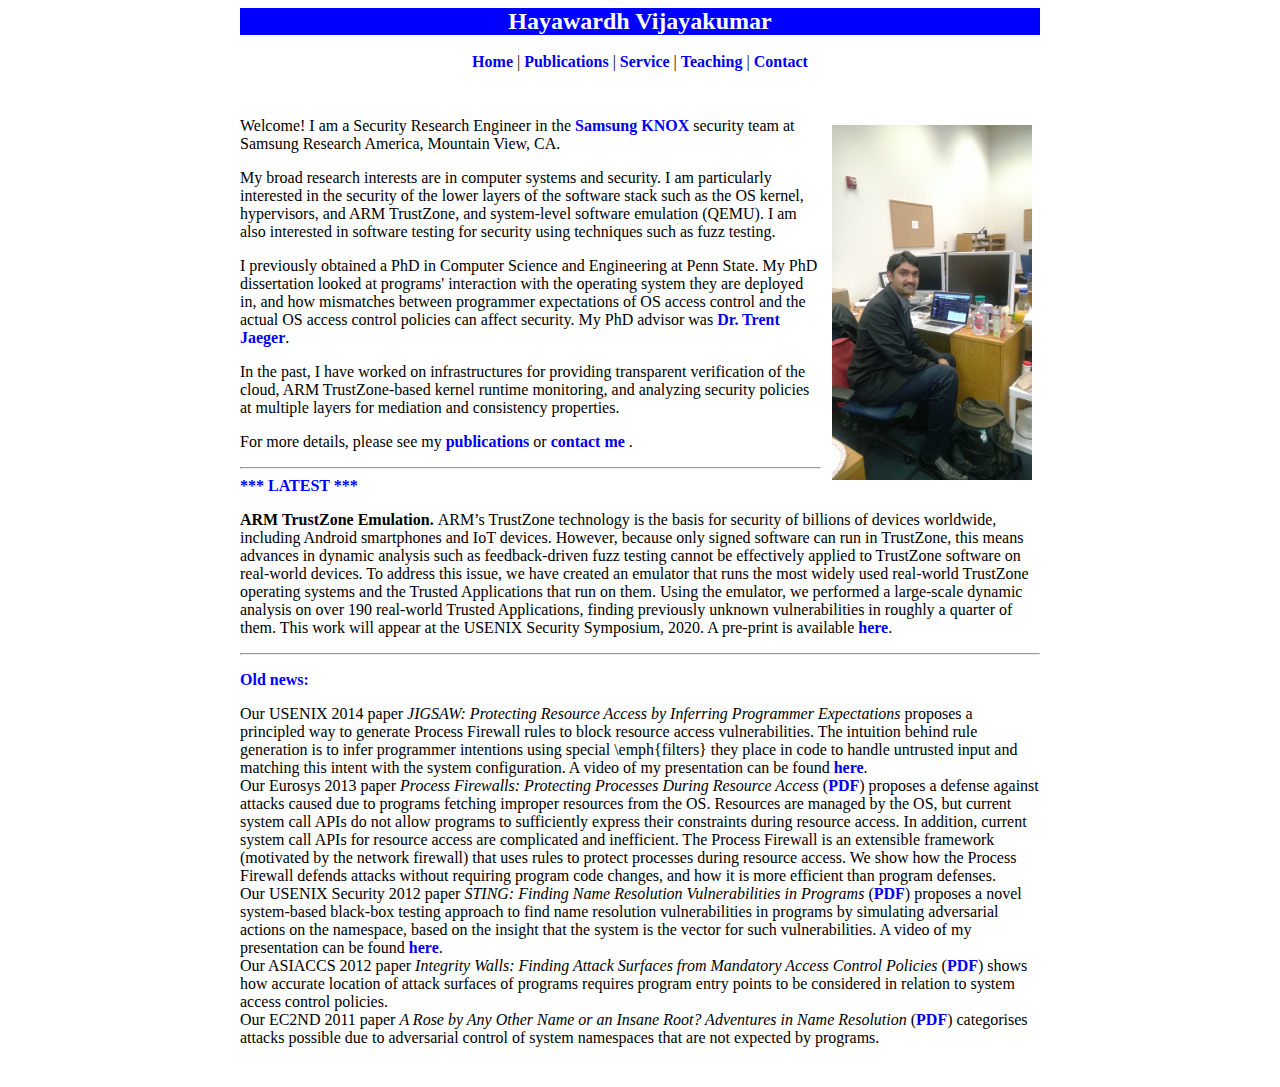
<file: index.html>
<html>
<head>
<link rel="stylesheet" type="text/css" href="style.css" /> 
<script type="text/javascript">

  var _gaq = _gaq || [];
  _gaq.push(['_setAccount', 'UA-30482746-1']);
  _gaq.push(['_trackPageview']);

  (function() {
    var ga = document.createElement('script'); ga.type = 'text/javascript'; ga.async = true;
    ga.src = ('https:' == document.location.protocol ? 'https://ssl' : 'http://www') + '.google-analytics.com/ga.js';
    var s = document.getElementsByTagName('script')[0]; s.parentNode.insertBefore(ga, s);
  })();

</script>
<title>
	Hayawardh Vijayakumar
</title>
</head>

<body>
<div id = "full">
<div class = "header">
<div class = "name"> Hayawardh Vijayakumar </div>
<br />
<div class = "links">
	<a href="index.html"> Home </a> | 
	<a href="publications.html"> Publications </a> |
	<a href="service.html"> Service </a> |
	<a href="teaching.html"> Teaching </a> |
	<!-- <a href="vitae.html"> Vitae </a> | -->
	<a href="contact.html"> Contact </a>
</div>
</div>
<div class = "main">
<!--
<hr class="flare" />

<p><b> NOTE: </b> I have defended my PhD dissertation in Computer Science and Engineering at Penn State. I am on the lookout for jobs in both industry and academia. I have a strong inclination towards building real-world systems with visible utility. <br>
<br>
Here are my application materials: <br>

<ul>
<li> <a href="files/research.pdf"> Research Statement </a> </li>
<li> <a href="files/teaching.pdf"> Teaching Statement </a> </li>
<li> <a href="files/hayawardh-vijayakumar-vita.pdf"> CV </a> </li>
</ul>
<br>
</p>

<hr class="flare" />
-->

<img src="files/picture.jpg" width="200" align="right" style="padding:  .5em;">  
<p>
Welcome! I am a Security Research Engineer in the <a
href="https://www.samsungknox.com/en">Samsung KNOX</a> security team at
Samsung Research America, Mountain View, CA.
</p>

<p>
My broad research interests are in computer systems and security. I am
particularly interested in the security of the lower layers of the software
stack such as the OS kernel, hypervisors, and ARM TrustZone, and system-level
software emulation (QEMU). I am also interested in software testing for
security using techniques such as fuzz testing. 
</p>

<p>
I previously obtained a PhD in Computer Science and Engineering at Penn
State. My PhD dissertation looked at programs' interaction with the operating
system they are deployed in, and how mismatches between programmer expectations
of OS access control and the actual OS access control policies can 
affect security.  My PhD advisor was <a href =
"http://www.cse.psu.edu/~tjaeger"> Dr. Trent Jaeger</a>.  
</p>

<p>
In the past, I have worked on infrastructures for providing transparent
verification of the cloud, ARM TrustZone-based kernel runtime monitoring, and
analyzing security policies at multiple layers for mediation and consistency
properties. 
</p>

<p>
For more details, please see my <a href="publications.html"> publications </a> or <a href="contact.html"> contact me </a>. 
</p>

<hr />
<span class="highlight"> *** LATEST *** </span>
<ul>
<li> 
<p>
<b>ARM TrustZone Emulation. </b> ARM’s TrustZone technology is the basis for
security of billions of devices worldwide, including Android smartphones and
IoT devices. However, because only signed software can run in TrustZone, this
means advances in dynamic analysis such as feedback-driven fuzz testing cannot
be effectively applied to TrustZone software on real-world devices. To address
this issue, we have created an emulator that runs the most widely used
real-world TrustZone operating systems and the Trusted Applications that run on
them.  Using the emulator, we performed a large-scale dynamic analysis on over
190 real-world Trusted Applications, finding previously unknown vulnerabilities
in roughly a quarter of them. This work will appear at the USENIX Security
Symposium, 2020. A pre-print is available <a
href="http://hvijay.github.io/files/papers/hvp_2020_usenixsec.pdf">here</a>.
</ul>
</p>

<hr />

<p>
<!--
I completed my undergraduate studies in Computer Science and Engineering at <a href = "http://svce.ac.in"> Sri Venkateswara College of Engineering, </a> Chennai, India. <br>
-->
</p>
<!-- Our paper <i>STING: Finding Name Resolution Vulnerabilities in Programs</i> (PDF forthcoming) has been accepted in USENIX Security 2012. <br> -->
<p> 

<span class="highlight"> Old news: </span>
<ul>
<li>
Our USENIX 2014 paper <i>JIGSAW: Protecting Resource Access by Inferring
Programmer Expectations</i> proposes a principled way to generate Process
Firewall rules to block resource access vulnerabilities. The intuition behind
rule generation is to infer programmer intentions using special \emph{filters}
they place in code to handle untrusted input and matching this intent with the
system configuration. A video of my presentation can be found <a
href=https://www.usenix.org/conference/usenixsecurity14/technical-sessions/presentation/vijaykumar>
here</a>.  <br>

<li> 
Our Eurosys 2013 paper <i> Process Firewalls: Protecting Processes During
Resource Access </i> (<a href="files/papers/vsj_2013_eurosys.pdf">PDF</a>) proposes a
defense against attacks caused due to programs fetching improper resources from
the OS.  Resources are managed by the OS, but current system call APIs do not
allow programs to sufficiently express their constraints during resource
access.  In addition, current system call APIs for resource access are
complicated and inefficient. The Process Firewall is an extensible framework
(motivated by the network firewall) that uses rules to protect processes during
resource access. We show how the Process Firewall defends attacks without
requiring program code changes, and how it is more efficient than program
defenses. <br>

<li>
Our USENIX Security 2012 paper <i>STING: Finding Name Resolution
Vulnerabilities in Programs</i> (<a
href="files/papers/vsj_2012_usenixsec.pdf">PDF</a>) proposes a novel
system-based black-box testing approach to find name resolution
vulnerabilities in programs by simulating adversarial actions on the
namespace, based on the insight that the system is the vector for such
vulnerabilities.  A video of my presentation can be found <a
href=https://www.usenix.org/conference/usenixsecurity12/sting-finding-name-resolution-vulnerabilities-programs>
here</a>. <br> 

<li>
Our  ASIACCS 2012 paper <i>Integrity Walls: Finding Attack Surfaces from
Mandatory Access Control Policies</i> (<a
href="files/papers/vjr_2012_asiaccs.pdf">PDF</a>) shows how accurate location
of attack surfaces of programs requires program entry points to be considered
in relation to system access control policies. <br>

<li>
Our EC2ND 2011 paper <i>A Rose by Any Other Name or an Insane Root? Adventures
in Name Resolution</i> (<a href="files/papers/vsj_2011_ec2nd.pdf">PDF</a>)
categorises attacks possible due to adversarial control of system namespaces
that are not expected by programs. 
</ul>

</div>
</div>
</body>
</html>
</file>
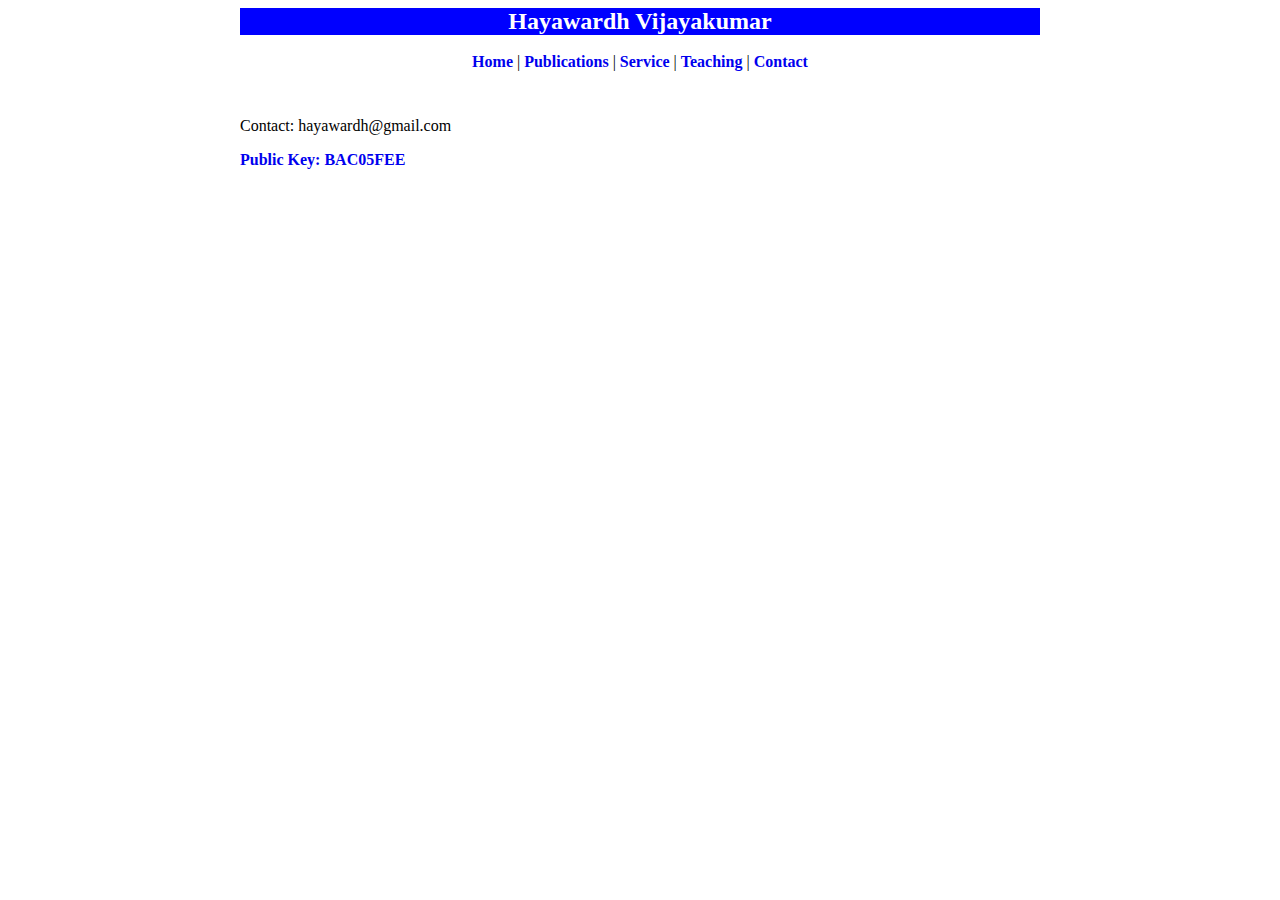
<file: contact.html>
<html>
<head>
<link rel="stylesheet" type="text/css" href="style.css" /> 
<script type="text/javascript">

  var _gaq = _gaq || [];
  _gaq.push(['_setAccount', 'UA-30482746-1']);
  _gaq.push(['_trackPageview']);

  (function() {
    var ga = document.createElement('script'); ga.type = 'text/javascript'; ga.async = true;
    ga.src = ('https:' == document.location.protocol ? 'https://ssl' : 'http://www') + '.google-analytics.com/ga.js';
    var s = document.getElementsByTagName('script')[0]; s.parentNode.insertBefore(ga, s);
  })();

</script>
<title>
	Hayawardh Vijayakumar
</title>
</head>

<body>
<div id = "full">
<div class = "header">
<div class = "name"> Hayawardh Vijayakumar </div>
<br />
<div class = "links">
	<a href="index.html"> Home </a> | 
	<a href="publications.html"> Publications </a> |
	<a href="service.html"> Service </a> |
	<a href="teaching.html"> Teaching </a> |
	<!-- <a href="vitae.html"> Vitae </a> | -->
	<a href="contact.html"> Contact </a>
</div>
</div>
<div class = "main">
<p> 
Contact: hayawardh@<spam>gmail.com 
</p>

<p>
<a href=files/hv_key.asc> Public Key: BAC05FEE </a>
</p>
</div>
</div>
</body>
</html>
</file>
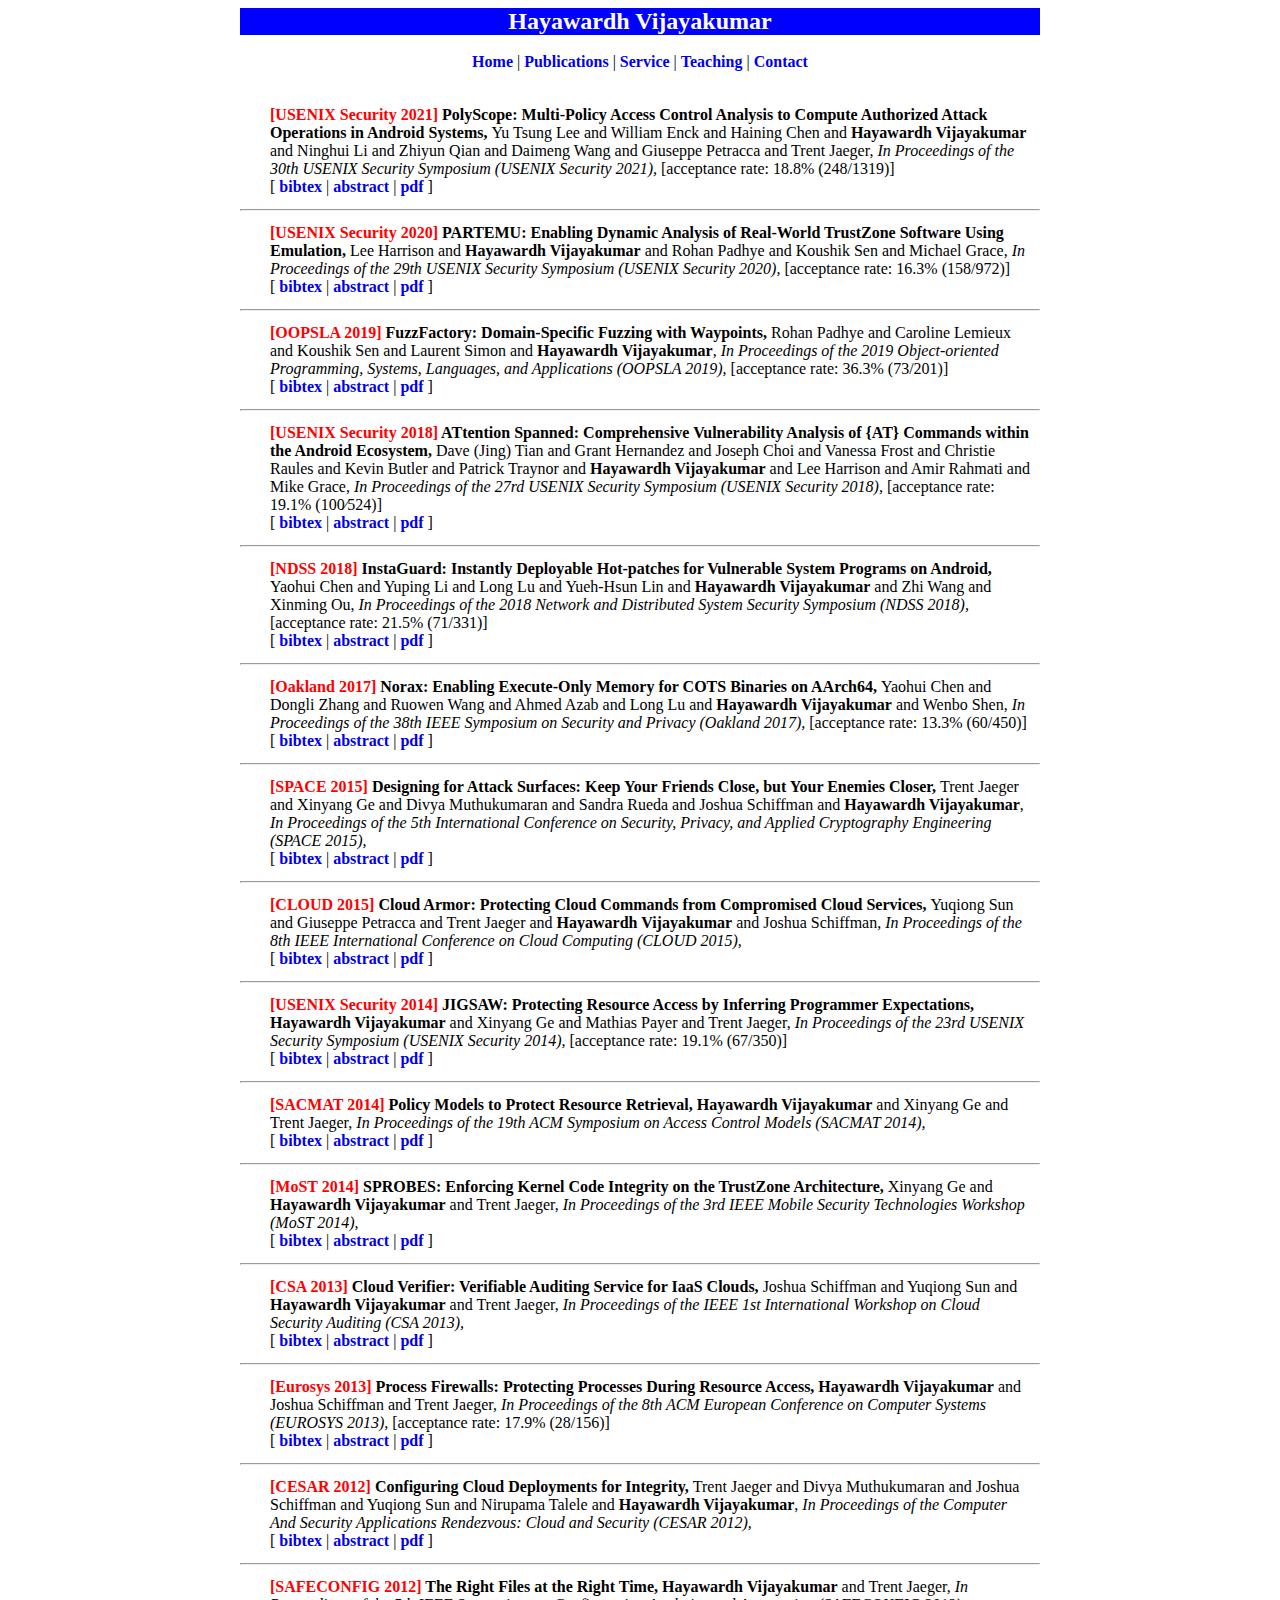
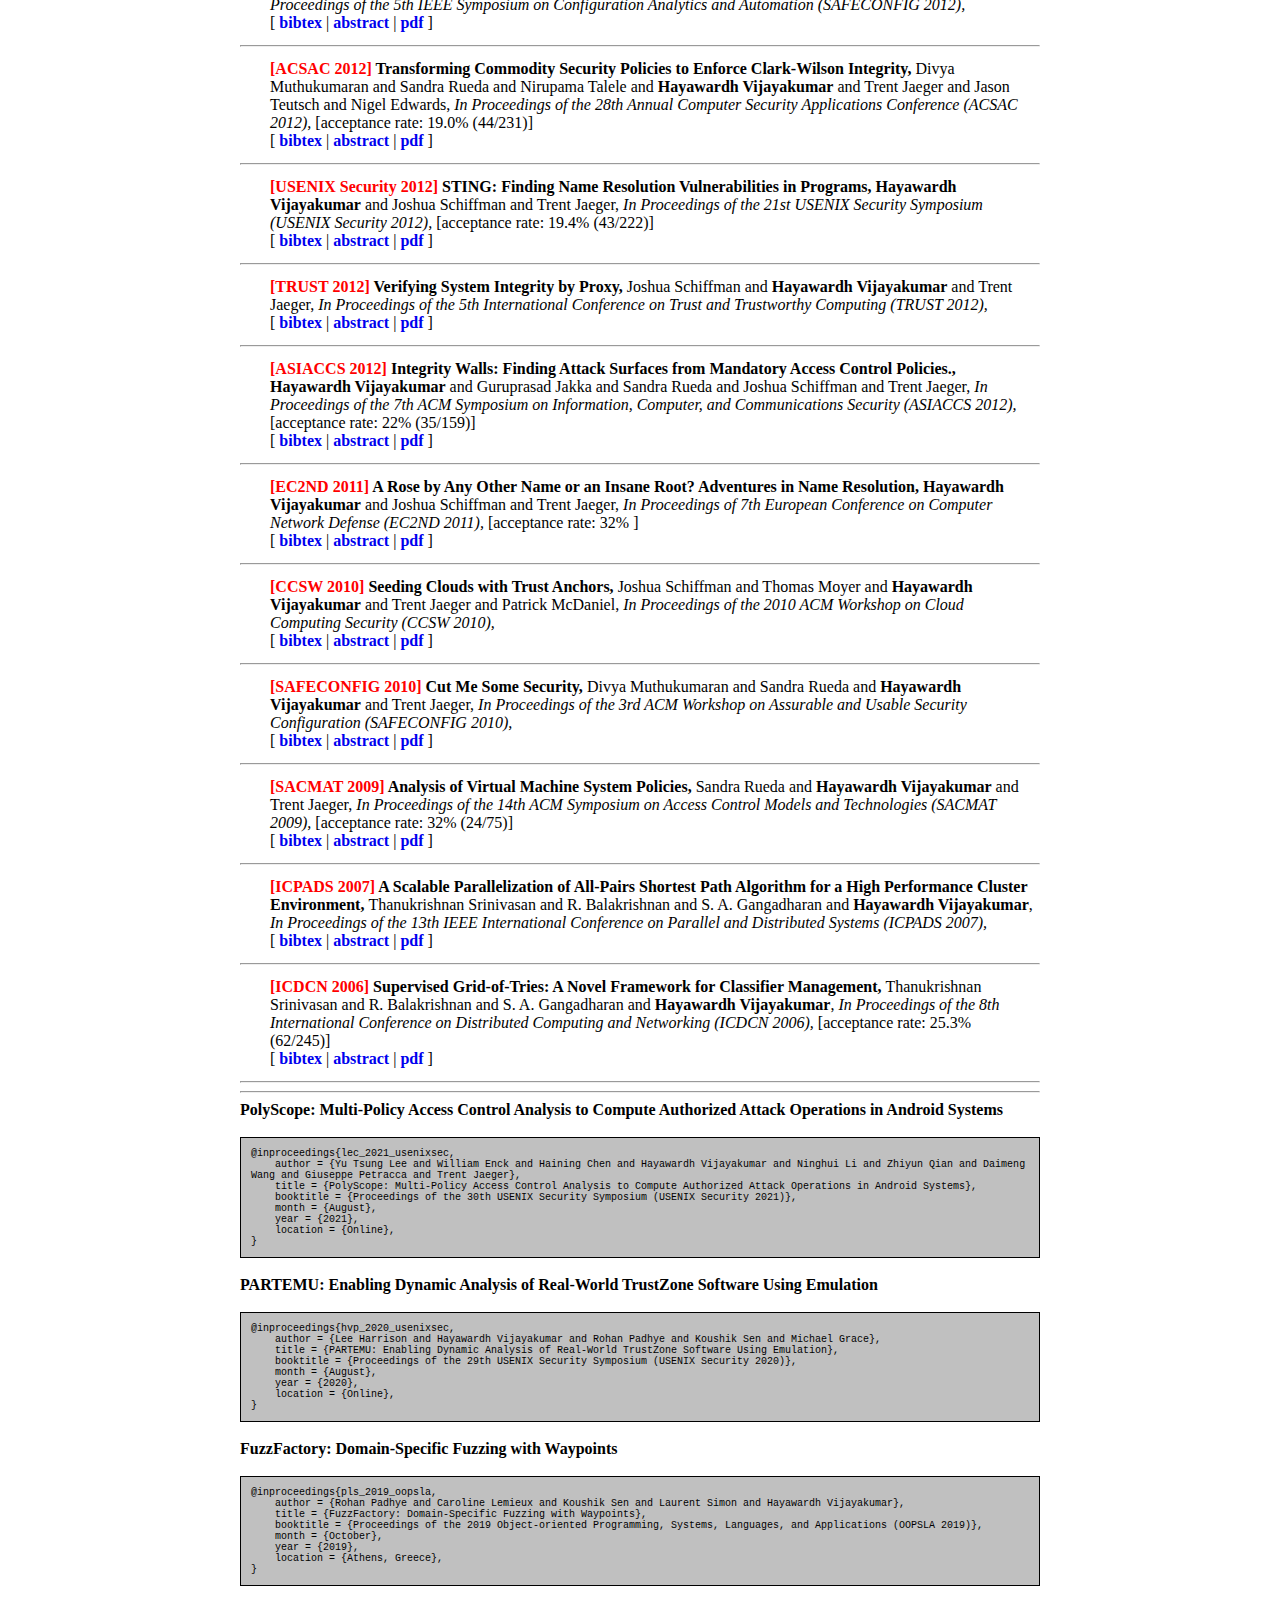
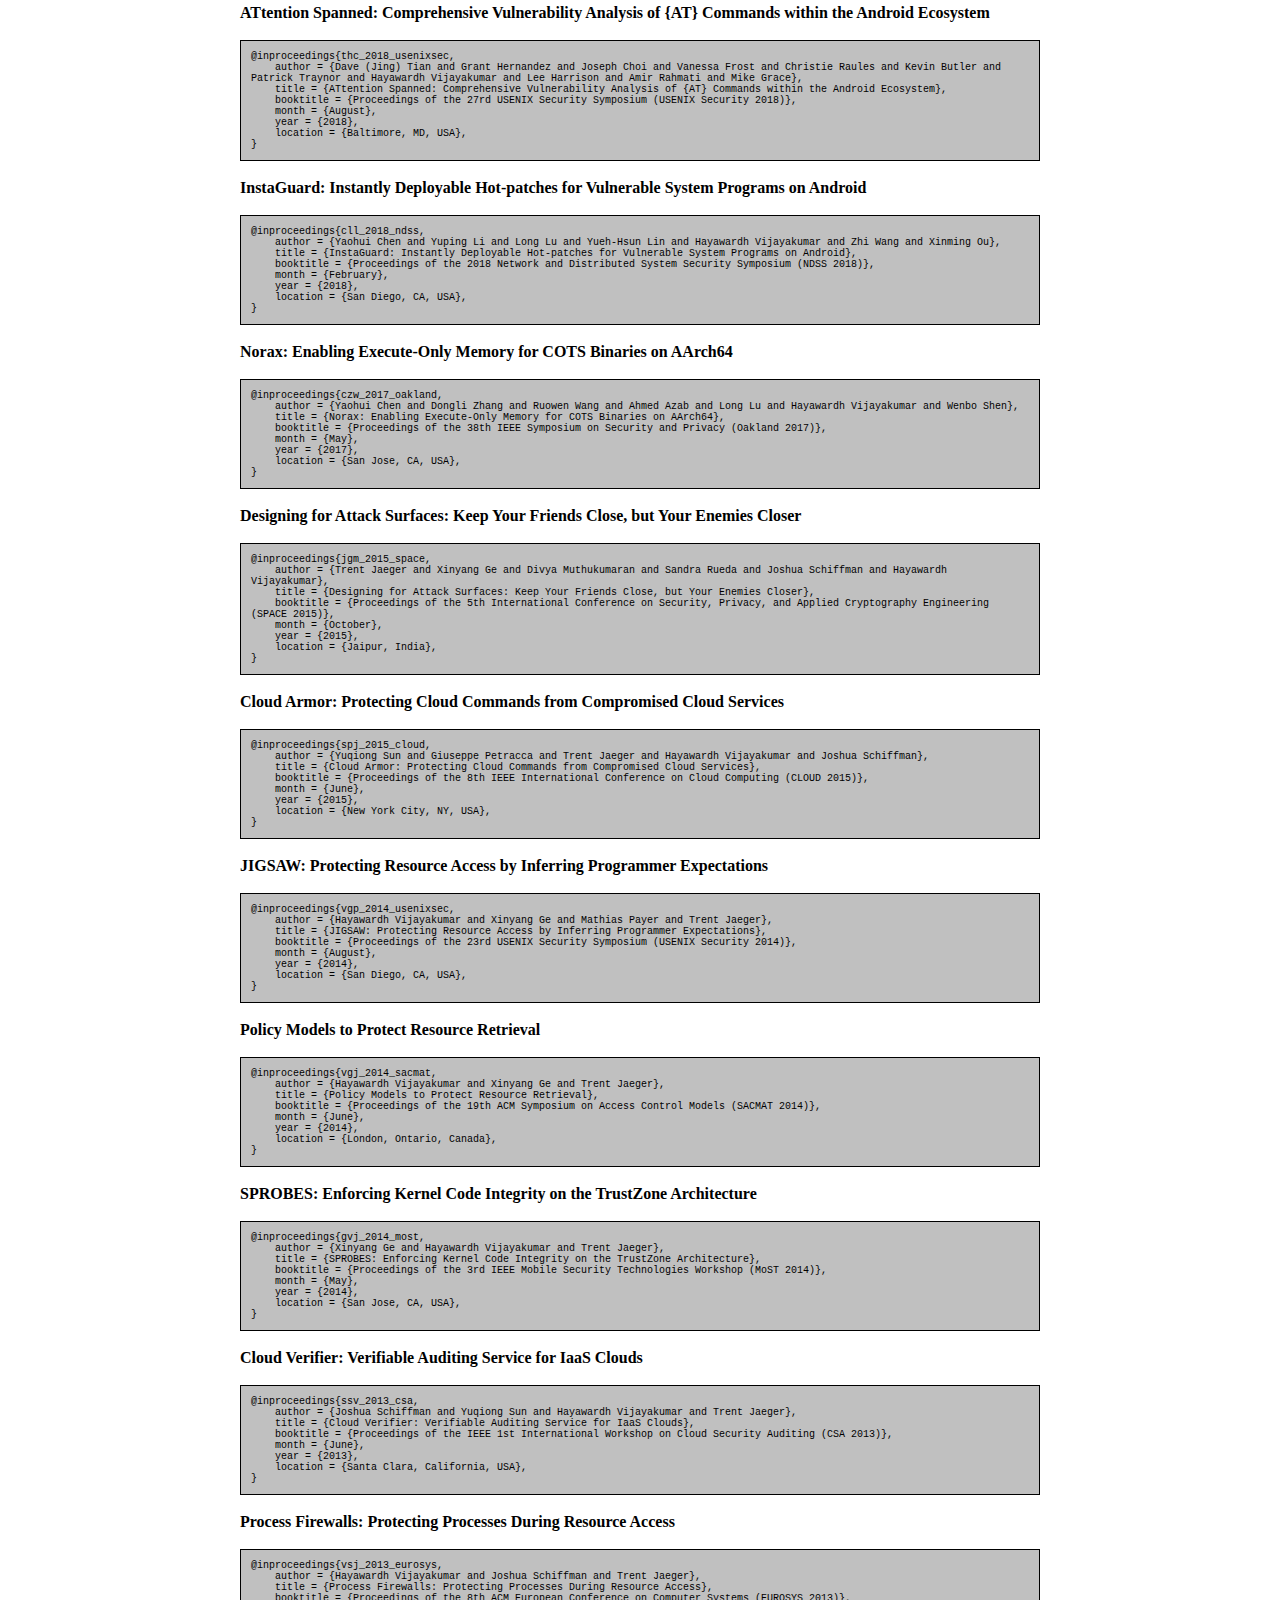
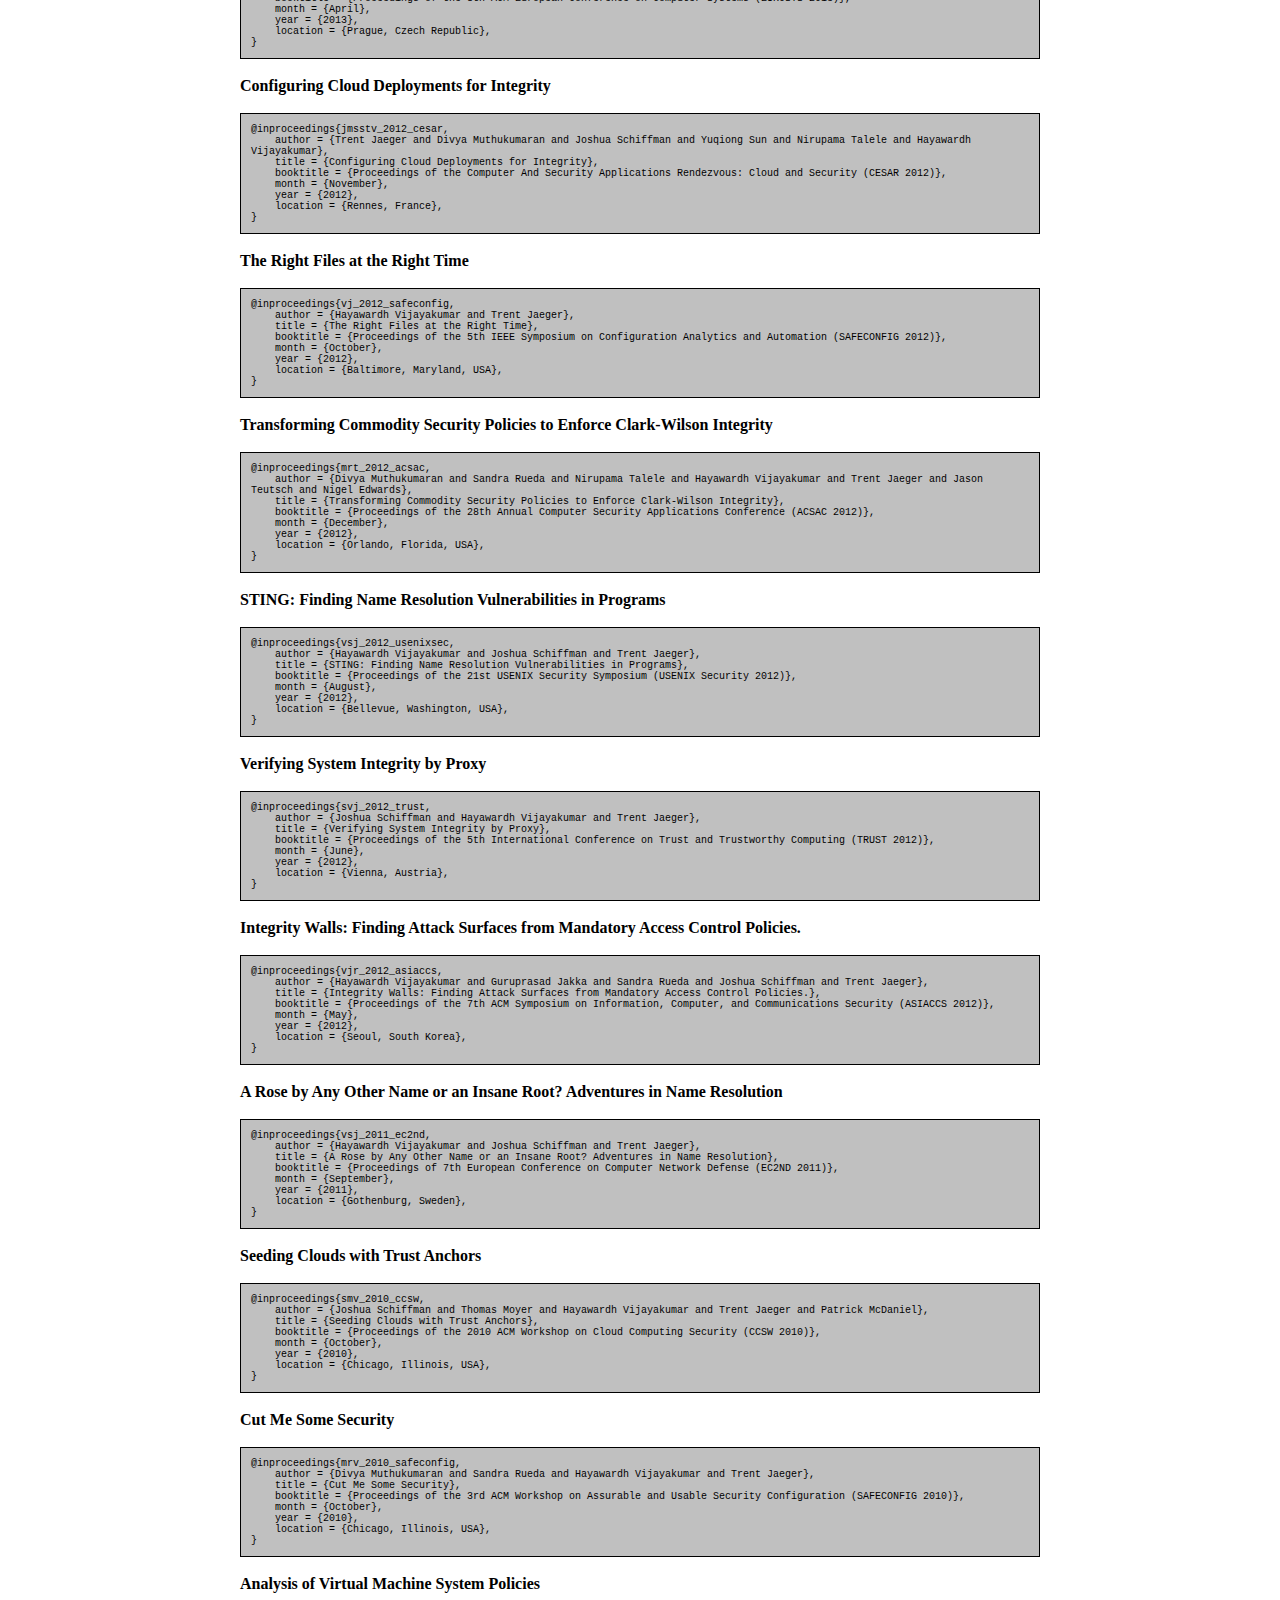
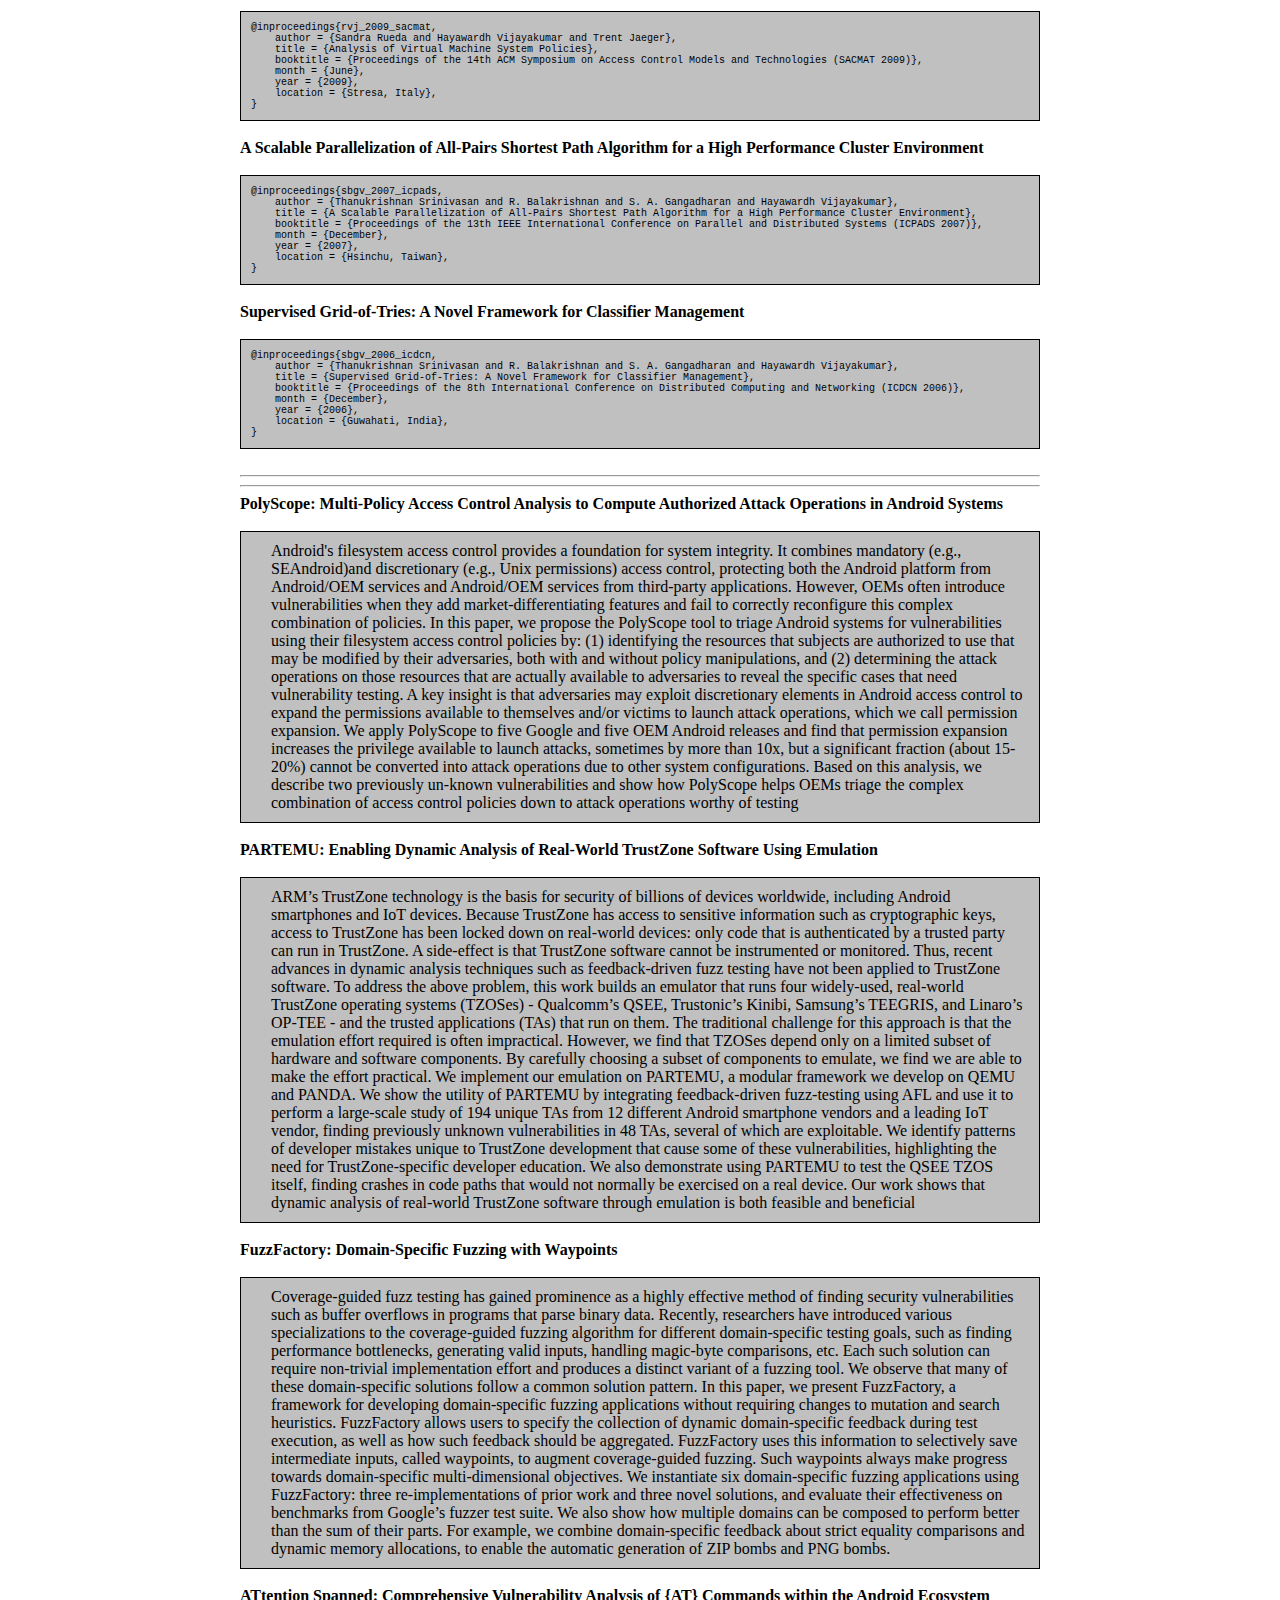
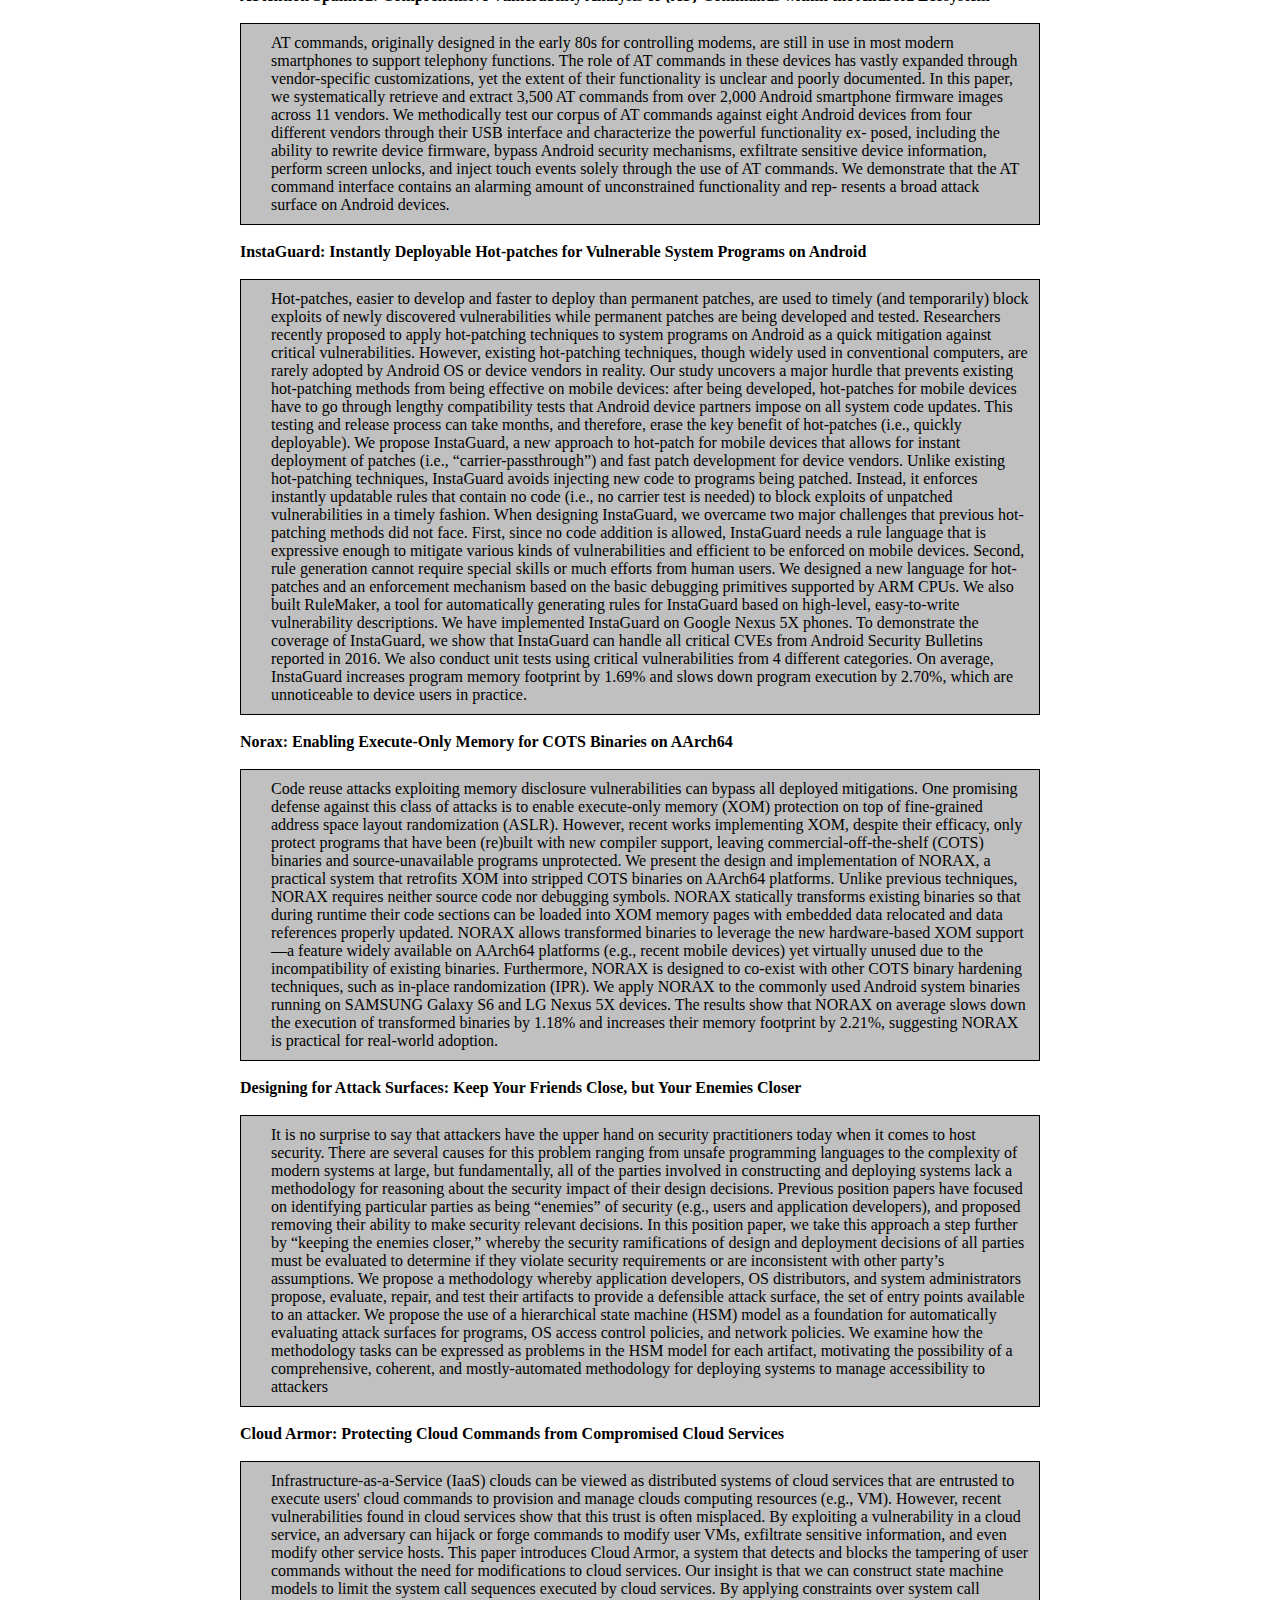
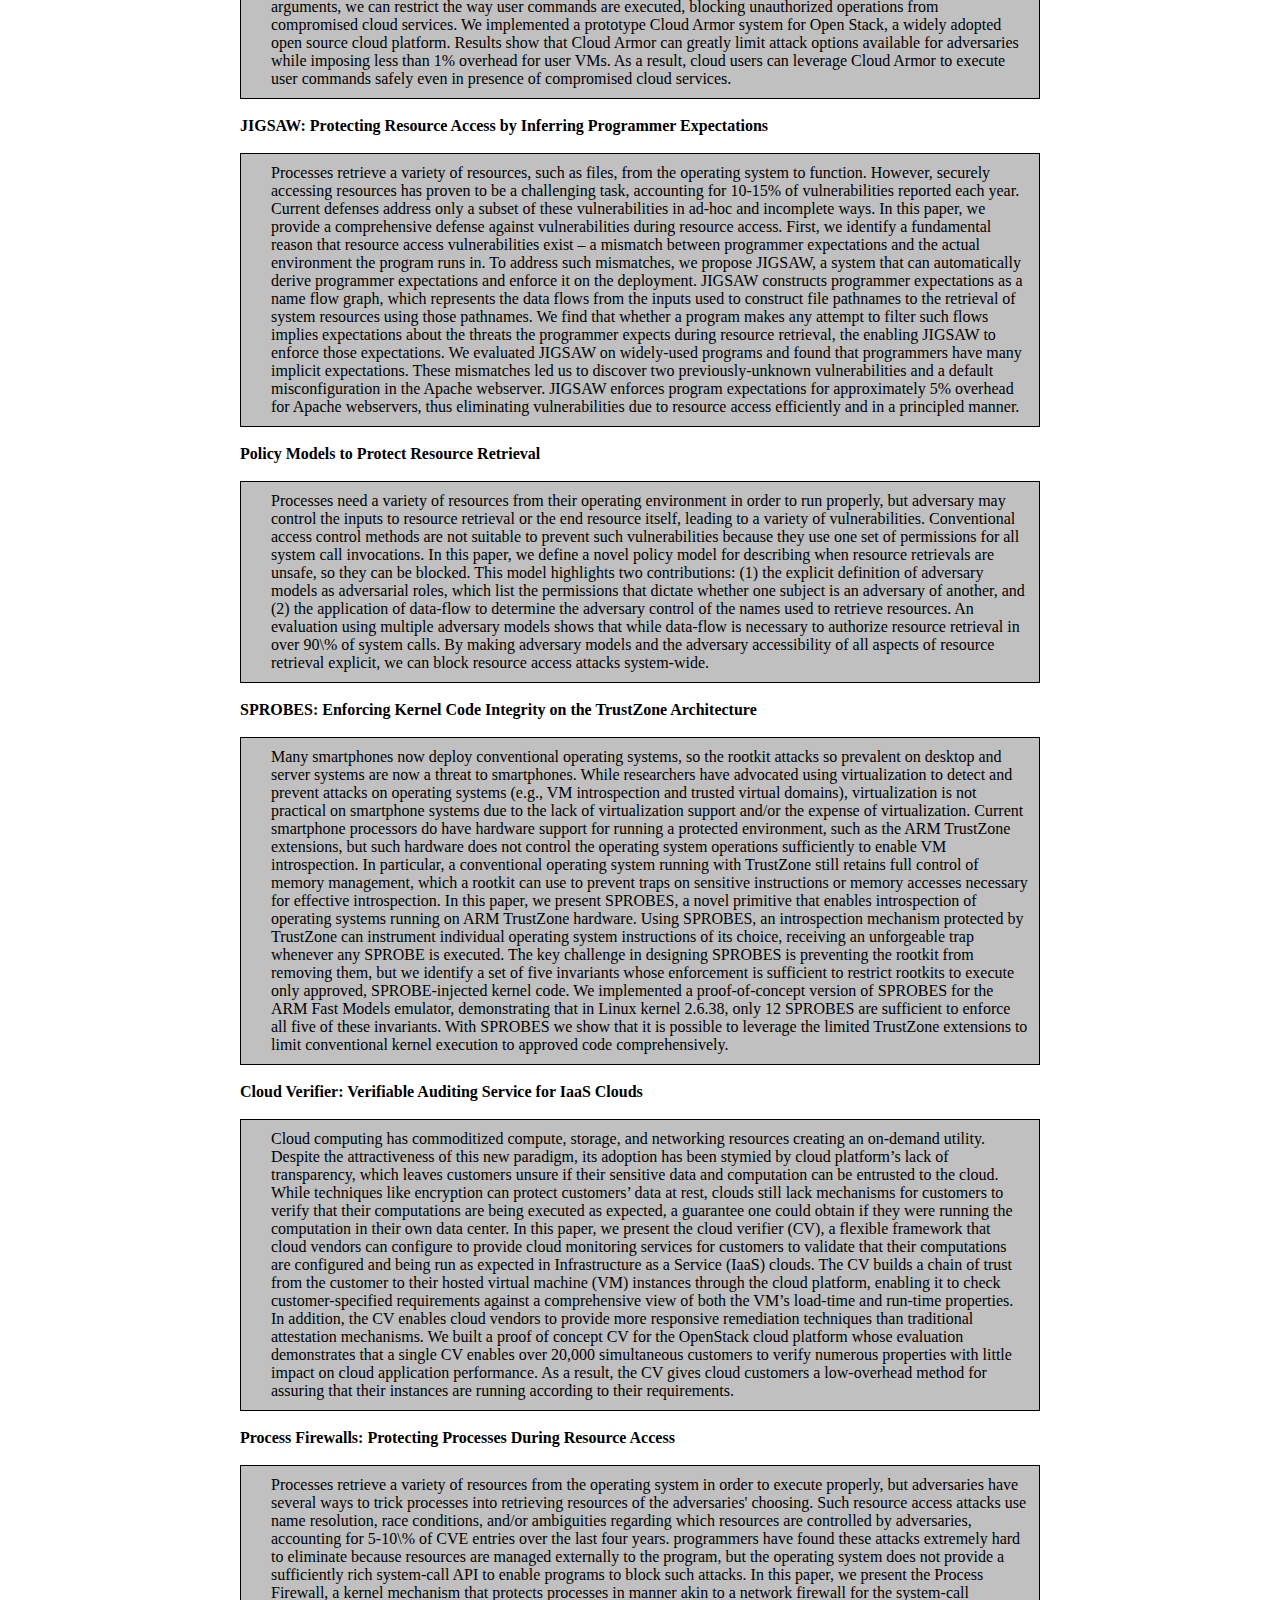
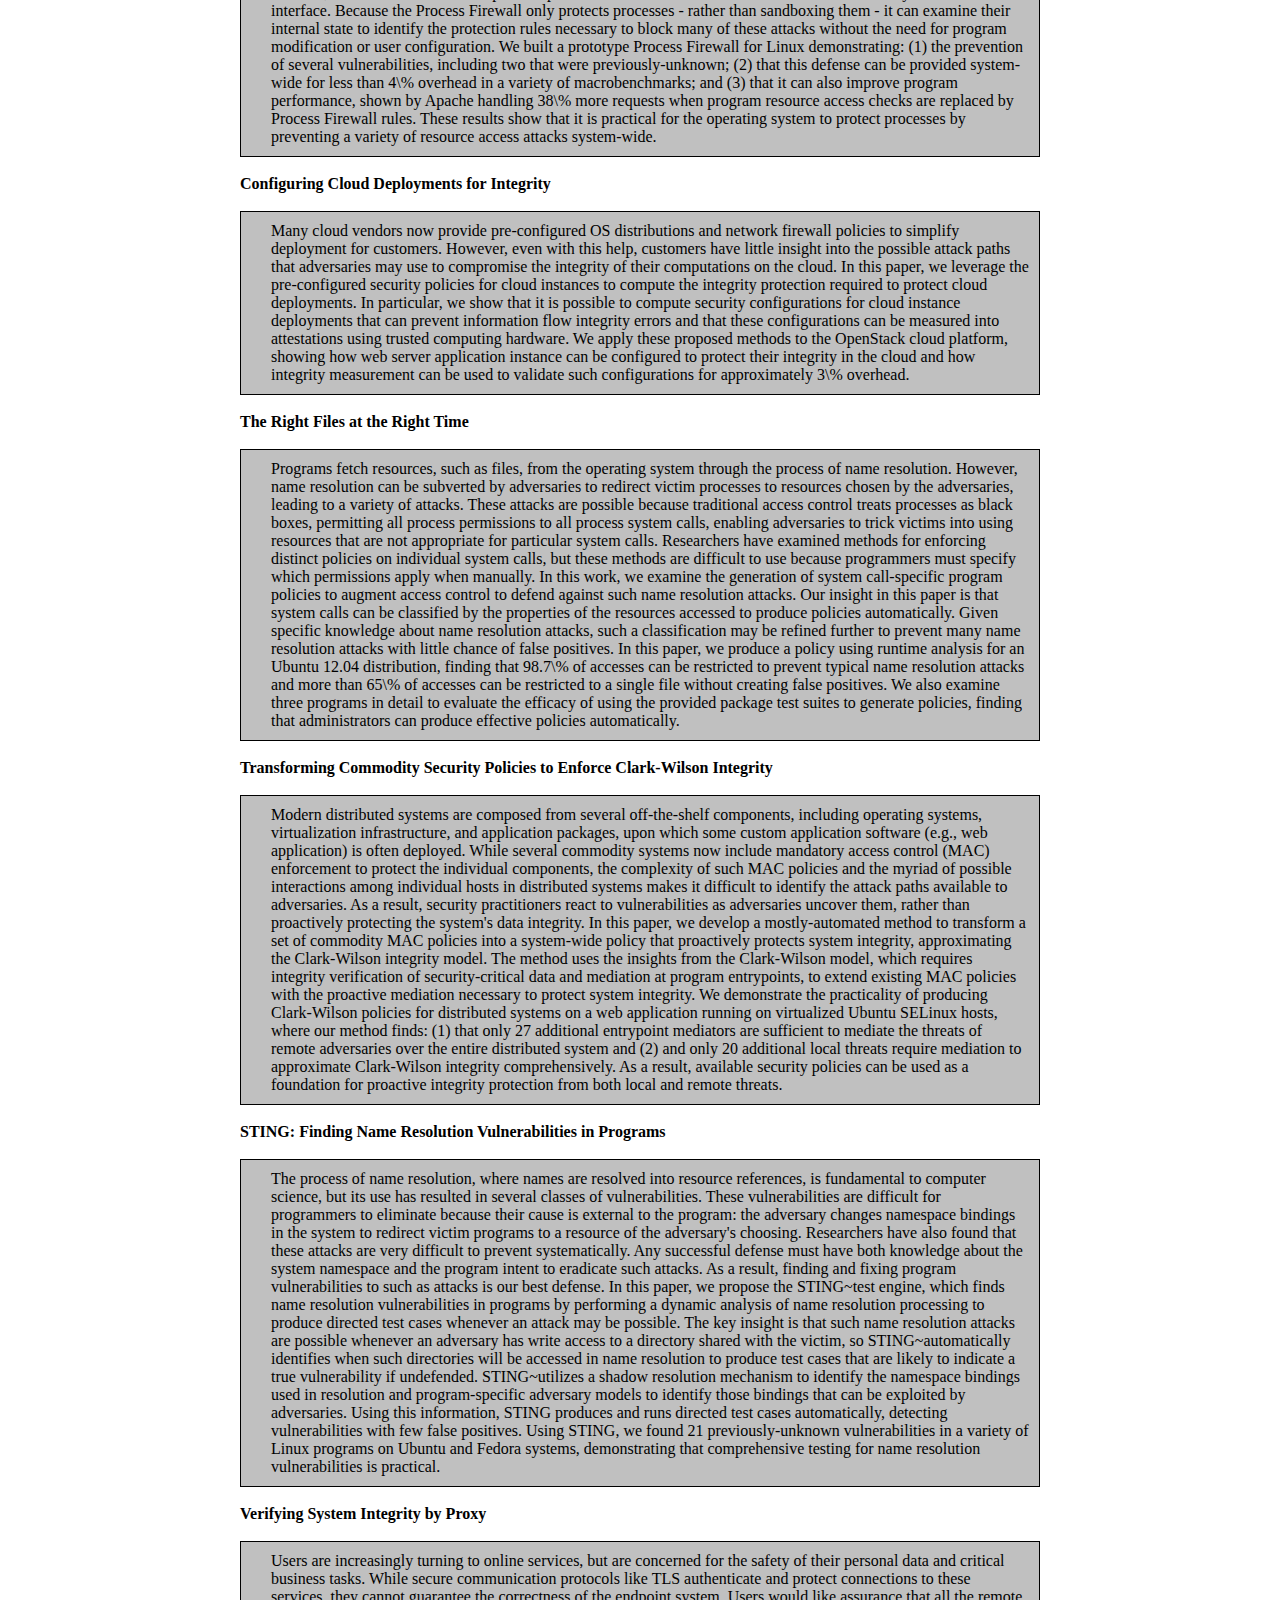
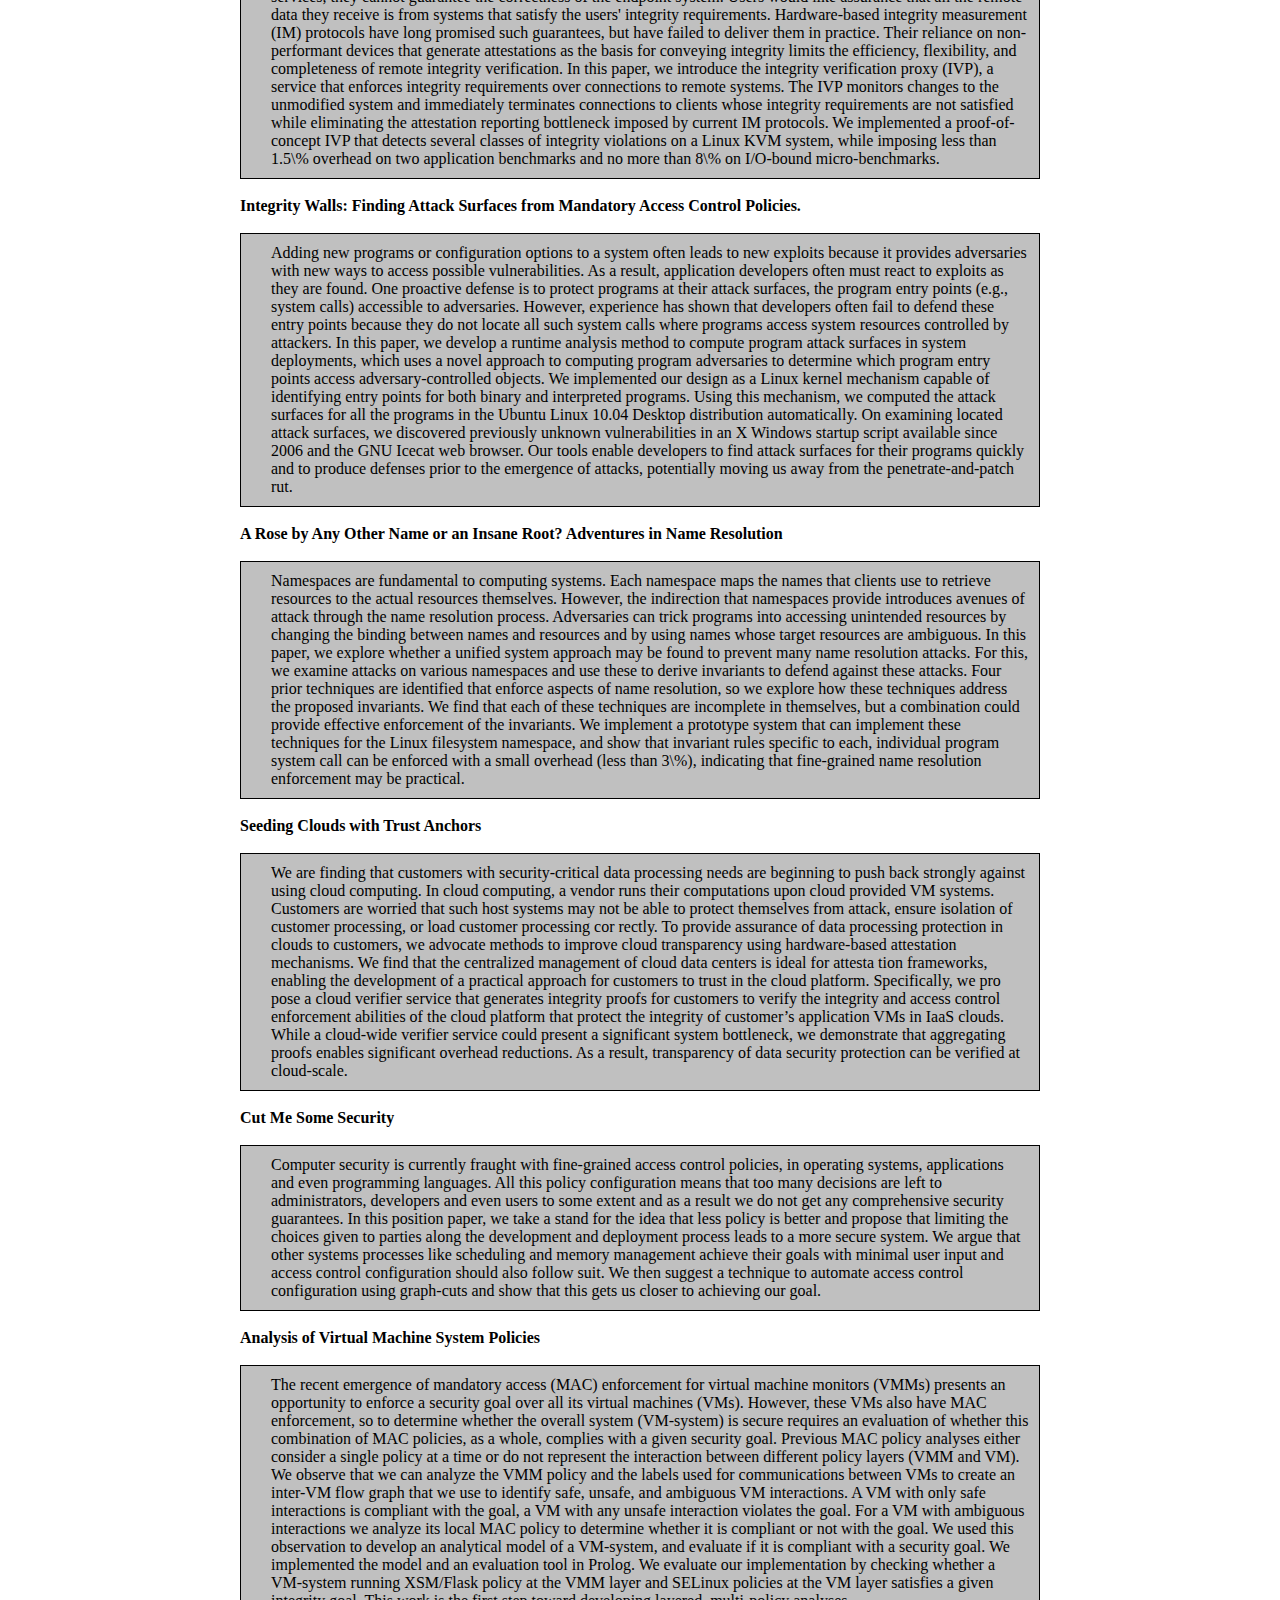
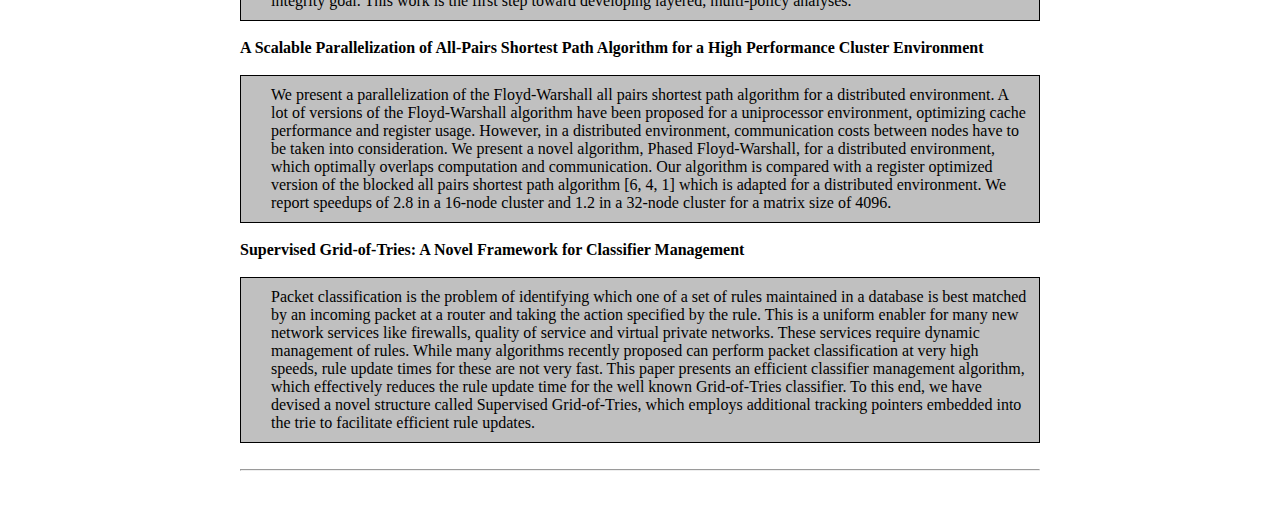
<file: publications.html>
<html>
<head>
<link rel="stylesheet" type="text/css" href="style.css" /> 
<script type="text/javascript">

  var _gaq = _gaq || [];
  _gaq.push(['_setAccount', 'UA-30482746-1']);
  _gaq.push(['_trackPageview']);

  (function() {
    var ga = document.createElement('script'); ga.type = 'text/javascript'; ga.async = true;
    ga.src = ('https:' == document.location.protocol ? 'https://ssl' : 'http://www') + '.google-analytics.com/ga.js';
    var s = document.getElementsByTagName('script')[0]; s.parentNode.insertBefore(ga, s);
  })();

</script>
<title>
	Hayawardh Vijayakumar
</title>
</head>

<body>
<div id = "full">
<div class = "header">
<div class = "name"> Hayawardh Vijayakumar </div>
<br />
<div class = "links">
	<a href="index.html"> Home </a> | 
	<a href="publications.html"> Publications </a> |
	<a href="service.html"> Service </a> |
	<a href="teaching.html"> Teaching </a> |
	<!-- <a href="vitae.html"> Vitae </a> | -->
	<a href="contact.html"> Contact </a>
</div>
</div>
<div class = "main">
<div class = "entry">
<span class = "conf_id">
[USENIX Security 2021]
</span>
<span class = "title">
PolyScope: Multi-Policy Access Control Analysis to Compute Authorized Attack Operations in Android Systems,
</span>
<span class = "author">
Yu Tsung Lee and William Enck and Haining Chen and <span class = "for_author">Hayawardh Vijayakumar</span> and Ninghui Li and Zhiyun Qian and Daimeng Wang and Giuseppe Petracca and Trent Jaeger,
</span>
<span class = "booktitle">
In Proceedings of the 30th USENIX Security Symposium (USENIX Security 2021),
</span>
<span class = "note">
[acceptance rate: 18.8% (248/1319)]
</span>
<br />
<span class = "links">
[ <a href="#lec_2021_usenixsec_bibtex"> bibtex </a> | <a href="#lec_2021_usenixsec_abstract"> abstract </a> | <a href="http://hvijay.github.io/files/papers/lec_2021_usenixsec.pdf"> pdf </a> ]
</span>
</div>
<hr />
<div class = "entry">
<span class = "conf_id">
[USENIX Security 2020]
</span>
<span class = "title">
PARTEMU: Enabling Dynamic Analysis of Real-World TrustZone Software Using Emulation,
</span>
<span class = "author">
Lee Harrison and <span class = "for_author">Hayawardh Vijayakumar</span> and Rohan Padhye and Koushik Sen and Michael Grace,
</span>
<span class = "booktitle">
In Proceedings of the 29th USENIX Security Symposium (USENIX Security 2020),
</span>
<span class = "note">
[acceptance rate: 16.3% (158/972)]
</span>
<br />
<span class = "links">
[ <a href="#hvp_2020_usenixsec_bibtex"> bibtex </a> | <a href="#hvp_2020_usenixsec_abstract"> abstract </a> | <a href="http://hvijay.github.io/files/papers/hvp_2020_usenixsec.pdf"> pdf </a> ]
</span>
</div>
<hr />
<div class = "entry">
<span class = "conf_id">
[OOPSLA 2019]
</span>
<span class = "title">
FuzzFactory: Domain-Specific Fuzzing with Waypoints,
</span>
<span class = "author">
Rohan Padhye and Caroline Lemieux and Koushik Sen and Laurent Simon and <span class = "for_author">Hayawardh Vijayakumar</span>,
</span>
<span class = "booktitle">
In Proceedings of the 2019 Object-oriented Programming, Systems, Languages, and Applications (OOPSLA 2019),
</span>
<span class = "note">
[acceptance rate: 36.3% (73/201)]
</span>
<br />
<span class = "links">
[ <a href="#pls_2019_oopsla_bibtex"> bibtex </a> | <a href="#pls_2019_oopsla_abstract"> abstract </a> | <a href="http://hvijay.github.io/files/papers/pls_2019_oopsla.pdf"> pdf </a> ]
</span>
</div>
<hr />
<div class = "entry">
<span class = "conf_id">
[USENIX Security 2018]
</span>
<span class = "title">
ATtention Spanned: Comprehensive Vulnerability Analysis of {AT} Commands within the Android Ecosystem,
</span>
<span class = "author">
Dave (Jing) Tian and Grant Hernandez and Joseph Choi and Vanessa Frost and Christie Raules and Kevin Butler and Patrick Traynor and <span class = "for_author">Hayawardh Vijayakumar</span> and Lee Harrison and Amir Rahmati and Mike Grace,
</span>
<span class = "booktitle">
In Proceedings of the 27rd USENIX Security Symposium (USENIX Security 2018),
</span>
<span class = "note">
[acceptance rate: 19.1% (100⁄524)]
</span>
<br />
<span class = "links">
[ <a href="#thc_2018_usenixsec_bibtex"> bibtex </a> | <a href="#thc_2018_usenixsec_abstract"> abstract </a> | <a href="http://hvijay.github.io/files/papers/thc_2018_usenixsec.pdf"> pdf </a> ]
</span>
</div>
<hr />
<div class = "entry">
<span class = "conf_id">
[NDSS 2018]
</span>
<span class = "title">
InstaGuard: Instantly Deployable Hot-patches for Vulnerable System Programs on Android,
</span>
<span class = "author">
Yaohui Chen and Yuping Li and Long Lu and Yueh-Hsun Lin and <span class = "for_author">Hayawardh Vijayakumar</span> and Zhi Wang and Xinming Ou,
</span>
<span class = "booktitle">
In Proceedings of the 2018 Network and Distributed System Security Symposium (NDSS 2018),
</span>
<span class = "note">
[acceptance rate: 21.5% (71/331)]
</span>
<br />
<span class = "links">
[ <a href="#cll_2018_ndss_bibtex"> bibtex </a> | <a href="#cll_2018_ndss_abstract"> abstract </a> | <a href="http://hvijay.github.io/files/papers/cll_2018_ndss.pdf"> pdf </a> ]
</span>
</div>
<hr />
<div class = "entry">
<span class = "conf_id">
[Oakland 2017]
</span>
<span class = "title">
Norax: Enabling Execute-Only Memory for COTS Binaries on AArch64,
</span>
<span class = "author">
Yaohui Chen and Dongli Zhang and Ruowen Wang and Ahmed Azab and Long Lu and <span class = "for_author">Hayawardh Vijayakumar</span> and Wenbo Shen,
</span>
<span class = "booktitle">
In Proceedings of the 38th IEEE Symposium on Security and Privacy (Oakland 2017),
</span>
<span class = "note">
[acceptance rate: 13.3% (60/450)]
</span>
<br />
<span class = "links">
[ <a href="#czw_2017_oakland_bibtex"> bibtex </a> | <a href="#czw_2017_oakland_abstract"> abstract </a> | <a href="http://hvijay.github.io/files/papers/czw_2017_oakland.pdf"> pdf </a> ]
</span>
</div>
<hr />
<div class = "entry">
<span class = "conf_id">
[SPACE 2015]
</span>
<span class = "title">
Designing for Attack Surfaces: Keep Your Friends Close, but Your Enemies Closer,
</span>
<span class = "author">
Trent Jaeger and Xinyang Ge and Divya Muthukumaran and Sandra Rueda and Joshua Schiffman and <span class = "for_author">Hayawardh Vijayakumar</span>,
</span>
<span class = "booktitle">
In Proceedings of the 5th International Conference on Security, Privacy, and Applied Cryptography Engineering (SPACE 2015),
</span>
<br />
<span class = "links">
[ <a href="#jgm_2015_space_bibtex"> bibtex </a> | <a href="#jgm_2015_space_abstract"> abstract </a> | <a href="http://hvijay.github.io/files/papers/jgm_2015_space.pdf"> pdf </a> ]
</span>
</div>
<hr />
<div class = "entry">
<span class = "conf_id">
[CLOUD 2015]
</span>
<span class = "title">
Cloud Armor: Protecting Cloud Commands from Compromised Cloud Services,
</span>
<span class = "author">
Yuqiong Sun and Giuseppe Petracca and Trent Jaeger and <span class = "for_author">Hayawardh Vijayakumar</span> and Joshua Schiffman,
</span>
<span class = "booktitle">
In Proceedings of the 8th IEEE International Conference on Cloud Computing (CLOUD 2015),
</span>
<br />
<span class = "links">
[ <a href="#spj_2015_cloud_bibtex"> bibtex </a> | <a href="#spj_2015_cloud_abstract"> abstract </a> | <a href="http://hvijay.github.io/files/papers/spj_2015_cloud.pdf"> pdf </a> ]
</span>
</div>
<hr />
<div class = "entry">
<span class = "conf_id">
[USENIX Security 2014]
</span>
<span class = "title">
JIGSAW: Protecting Resource Access by Inferring Programmer Expectations,
</span>
<span class = "author">
<span class = "for_author">Hayawardh Vijayakumar</span> and Xinyang Ge and Mathias Payer and Trent Jaeger,
</span>
<span class = "booktitle">
In Proceedings of the 23rd USENIX Security Symposium (USENIX Security 2014),
</span>
<span class = "note">
[acceptance rate: 19.1% (67/350)]
</span>
<br />
<span class = "links">
[ <a href="#vgp_2014_usenixsec_bibtex"> bibtex </a> | <a href="#vgp_2014_usenixsec_abstract"> abstract </a> | <a href="http://hvijay.github.io/files/papers/vgp_2014_usenixsec.pdf"> pdf </a> ]
</span>
</div>
<hr />
<div class = "entry">
<span class = "conf_id">
[SACMAT 2014]
</span>
<span class = "title">
Policy Models to Protect Resource Retrieval,
</span>
<span class = "author">
<span class = "for_author">Hayawardh Vijayakumar</span> and Xinyang Ge and Trent Jaeger,
</span>
<span class = "booktitle">
In Proceedings of the 19th ACM Symposium on Access Control Models (SACMAT 2014),
</span>
<br />
<span class = "links">
[ <a href="#vgj_2014_sacmat_bibtex"> bibtex </a> | <a href="#vgj_2014_sacmat_abstract"> abstract </a> | <a href="http://hvijay.github.io/files/papers/vgj_2014_sacmat.pdf"> pdf </a> ]
</span>
</div>
<hr />
<div class = "entry">
<span class = "conf_id">
[MoST 2014]
</span>
<span class = "title">
SPROBES: Enforcing Kernel Code Integrity on the TrustZone Architecture,
</span>
<span class = "author">
Xinyang Ge and <span class = "for_author">Hayawardh Vijayakumar</span> and Trent Jaeger,
</span>
<span class = "booktitle">
In Proceedings of the 3rd IEEE Mobile Security Technologies Workshop (MoST 2014),
</span>
<br />
<span class = "links">
[ <a href="#gvj_2014_most_bibtex"> bibtex </a> | <a href="#gvj_2014_most_abstract"> abstract </a> | <a href="http://hvijay.github.io/files/papers/gvj_2014_most.pdf"> pdf </a> ]
</span>
</div>
<hr />
<div class = "entry">
<span class = "conf_id">
[CSA 2013]
</span>
<span class = "title">
Cloud Verifier: Verifiable Auditing Service for IaaS Clouds,
</span>
<span class = "author">
Joshua Schiffman and Yuqiong Sun and <span class = "for_author">Hayawardh Vijayakumar</span> and Trent Jaeger,
</span>
<span class = "booktitle">
In Proceedings of the IEEE 1st International Workshop on Cloud Security Auditing (CSA 2013),
</span>
<br />
<span class = "links">
[ <a href="#ssv_2013_csa_bibtex"> bibtex </a> | <a href="#ssv_2013_csa_abstract"> abstract </a> | <a href="http://hvijay.github.io/files/papers/ssv_2013_csa.pdf"> pdf </a> ]
</span>
</div>
<hr />
<div class = "entry">
<span class = "conf_id">
[Eurosys 2013]
</span>
<span class = "title">
Process Firewalls: Protecting Processes During Resource Access,
</span>
<span class = "author">
<span class = "for_author">Hayawardh Vijayakumar</span> and Joshua Schiffman and Trent Jaeger,
</span>
<span class = "booktitle">
In Proceedings of the 8th ACM European Conference on Computer Systems (EUROSYS 2013),
</span>
<span class = "note">
[acceptance rate: 17.9% (28/156)]
</span>
<br />
<span class = "links">
[ <a href="#vsj_2013_eurosys_bibtex"> bibtex </a> | <a href="#vsj_2013_eurosys_abstract"> abstract </a> | <a href="http://hvijay.github.io/files/papers/vsj_2013_eurosys.pdf"> pdf </a> ]
</span>
</div>
<hr />
<div class = "entry">
<span class = "conf_id">
[CESAR 2012]
</span>
<span class = "title">
Configuring Cloud Deployments for Integrity,
</span>
<span class = "author">
Trent Jaeger and Divya Muthukumaran and Joshua Schiffman and Yuqiong Sun and Nirupama Talele and <span class = "for_author">Hayawardh Vijayakumar</span>,
</span>
<span class = "booktitle">
In Proceedings of the Computer And Security Applications Rendezvous: Cloud and Security (CESAR 2012),
</span>
<br />
<span class = "links">
[ <a href="#jmsstv_2012_cesar_bibtex"> bibtex </a> | <a href="#jmsstv_2012_cesar_abstract"> abstract </a> | <a href="http://hvijay.github.io/files/papers/jmsstv_2012_cesar.pdf"> pdf </a> ]
</span>
</div>
<hr />
<div class = "entry">
<span class = "conf_id">
[SAFECONFIG 2012]
</span>
<span class = "title">
The Right Files at the Right Time,
</span>
<span class = "author">
<span class = "for_author">Hayawardh Vijayakumar</span> and Trent Jaeger,
</span>
<span class = "booktitle">
In Proceedings of the 5th IEEE Symposium on Configuration Analytics and Automation (SAFECONFIG 2012),
</span>
<br />
<span class = "links">
[ <a href="#vj_2012_safeconfig_bibtex"> bibtex </a> | <a href="#vj_2012_safeconfig_abstract"> abstract </a> | <a href="http://hvijay.github.io/files/papers/vj_2012_safeconfig.pdf"> pdf </a> ]
</span>
</div>
<hr />
<div class = "entry">
<span class = "conf_id">
[ACSAC 2012]
</span>
<span class = "title">
Transforming Commodity Security Policies to Enforce Clark-Wilson Integrity,
</span>
<span class = "author">
Divya Muthukumaran and Sandra Rueda and Nirupama Talele and <span class = "for_author">Hayawardh Vijayakumar</span> and Trent Jaeger and Jason Teutsch and Nigel Edwards,
</span>
<span class = "booktitle">
In Proceedings of the 28th Annual Computer Security Applications Conference (ACSAC 2012),
</span>
<span class = "note">
[acceptance rate: 19.0% (44/231)]
</span>
<br />
<span class = "links">
[ <a href="#mrt_2012_acsac_bibtex"> bibtex </a> | <a href="#mrt_2012_acsac_abstract"> abstract </a> | <a href="http://hvijay.github.io/files/papers/mrt_2012_acsac.pdf"> pdf </a> ]
</span>
</div>
<hr />
<div class = "entry">
<span class = "conf_id">
[USENIX Security 2012]
</span>
<span class = "title">
STING: Finding Name Resolution Vulnerabilities in Programs,
</span>
<span class = "author">
<span class = "for_author">Hayawardh Vijayakumar</span> and Joshua Schiffman and Trent Jaeger,
</span>
<span class = "booktitle">
In Proceedings of the 21st USENIX Security Symposium (USENIX Security 2012),
</span>
<span class = "note">
[acceptance rate: 19.4% (43/222)]
</span>
<br />
<span class = "links">
[ <a href="#vsj_2012_usenixsec_bibtex"> bibtex </a> | <a href="#vsj_2012_usenixsec_abstract"> abstract </a> | <a href="http://hvijay.github.io/files/papers/vsj_2012_usenixsec.pdf"> pdf </a> ]
</span>
</div>
<hr />
<div class = "entry">
<span class = "conf_id">
[TRUST 2012]
</span>
<span class = "title">
Verifying System Integrity by Proxy,
</span>
<span class = "author">
Joshua Schiffman and <span class = "for_author">Hayawardh Vijayakumar</span> and Trent Jaeger,
</span>
<span class = "booktitle">
In Proceedings of the 5th International Conference on Trust and Trustworthy Computing (TRUST 2012),
</span>
<br />
<span class = "links">
[ <a href="#svj_2012_trust_bibtex"> bibtex </a> | <a href="#svj_2012_trust_abstract"> abstract </a> | <a href="http://hvijay.github.io/files/papers/svj_2012_trust.pdf"> pdf </a> ]
</span>
</div>
<hr />
<div class = "entry">
<span class = "conf_id">
[ASIACCS 2012]
</span>
<span class = "title">
Integrity Walls: Finding Attack Surfaces from Mandatory Access Control Policies.,
</span>
<span class = "author">
<span class = "for_author">Hayawardh Vijayakumar</span> and Guruprasad Jakka and Sandra Rueda and Joshua Schiffman and Trent Jaeger,
</span>
<span class = "booktitle">
In Proceedings of the 7th ACM Symposium on Information, Computer, and Communications Security (ASIACCS 2012),
</span>
<span class = "note">
[acceptance rate: 22% (35/159)]
</span>
<br />
<span class = "links">
[ <a href="#vjr_2012_asiaccs_bibtex"> bibtex </a> | <a href="#vjr_2012_asiaccs_abstract"> abstract </a> | <a href="http://hvijay.github.io/files/papers/vjr_2012_asiaccs.pdf"> pdf </a> ]
</span>
</div>
<hr />
<div class = "entry">
<span class = "conf_id">
[EC2ND 2011]
</span>
<span class = "title">
A Rose by Any Other Name or an Insane Root? Adventures in Name Resolution,
</span>
<span class = "author">
<span class = "for_author">Hayawardh Vijayakumar</span> and Joshua Schiffman and Trent Jaeger,
</span>
<span class = "booktitle">
In Proceedings of 7th European Conference on Computer Network Defense  (EC2ND 2011),
</span>
<span class = "note">
[acceptance rate: 32% ]
</span>
<br />
<span class = "links">
[ <a href="#vsj_2011_ec2nd_bibtex"> bibtex </a> | <a href="#vsj_2011_ec2nd_abstract"> abstract </a> | <a href="http://hvijay.github.io/files/papers/vsj_2011_ec2nd.pdf"> pdf </a> ]
</span>
</div>
<hr />
<div class = "entry">
<span class = "conf_id">
[CCSW 2010]
</span>
<span class = "title">
Seeding Clouds with Trust Anchors,
</span>
<span class = "author">
Joshua Schiffman and Thomas Moyer and <span class = "for_author">Hayawardh Vijayakumar</span> and Trent Jaeger and Patrick McDaniel,
</span>
<span class = "booktitle">
In Proceedings of the 2010 ACM Workshop on Cloud Computing Security (CCSW 2010),
</span>
<br />
<span class = "links">
[ <a href="#smv_2010_ccsw_bibtex"> bibtex </a> | <a href="#smv_2010_ccsw_abstract"> abstract </a> | <a href="http://hvijay.github.io/files/papers/smv_2010_ccsw.pdf"> pdf </a> ]
</span>
</div>
<hr />
<div class = "entry">
<span class = "conf_id">
[SAFECONFIG 2010]
</span>
<span class = "title">
Cut Me Some Security,
</span>
<span class = "author">
Divya Muthukumaran and Sandra Rueda and <span class = "for_author">Hayawardh Vijayakumar</span> and Trent Jaeger,
</span>
<span class = "booktitle">
In Proceedings of the 3rd ACM Workshop on Assurable and Usable Security Configuration (SAFECONFIG 2010),
</span>
<br />
<span class = "links">
[ <a href="#mrv_2010_safeconfig_bibtex"> bibtex </a> | <a href="#mrv_2010_safeconfig_abstract"> abstract </a> | <a href="http://hvijay.github.io/files/papers/mrv_2010_safeconfig.pdf"> pdf </a> ]
</span>
</div>
<hr />
<div class = "entry">
<span class = "conf_id">
[SACMAT 2009]
</span>
<span class = "title">
Analysis of Virtual Machine System Policies,
</span>
<span class = "author">
Sandra Rueda and <span class = "for_author">Hayawardh Vijayakumar</span> and Trent Jaeger,
</span>
<span class = "booktitle">
In Proceedings of the 14th ACM Symposium on Access Control Models and Technologies (SACMAT 2009),
</span>
<span class = "note">
[acceptance rate: 32% (24/75)]
</span>
<br />
<span class = "links">
[ <a href="#rvj_2009_sacmat_bibtex"> bibtex </a> | <a href="#rvj_2009_sacmat_abstract"> abstract </a> | <a href="http://hvijay.github.io/files/papers/rvj_2009_sacmat.pdf"> pdf </a> ]
</span>
</div>
<hr />
<div class = "entry">
<span class = "conf_id">
[ICPADS 2007]
</span>
<span class = "title">
A Scalable Parallelization of All-Pairs Shortest Path Algorithm for a High Performance Cluster Environment,
</span>
<span class = "author">
Thanukrishnan Srinivasan and R. Balakrishnan and S. A. Gangadharan and <span class = "for_author">Hayawardh Vijayakumar</span>,
</span>
<span class = "booktitle">
In Proceedings of the 13th IEEE International Conference on Parallel and Distributed Systems (ICPADS 2007),
</span>
<br />
<span class = "links">
[ <a href="#sbgv_2007_icpads_bibtex"> bibtex </a> | <a href="#sbgv_2007_icpads_abstract"> abstract </a> | <a href="http://hvijay.github.io/files/papers/sbgv_2007_icpads.pdf"> pdf </a> ]
</span>
</div>
<hr />
<div class = "entry">
<span class = "conf_id">
[ICDCN 2006]
</span>
<span class = "title">
Supervised Grid-of-Tries: A Novel Framework for Classifier Management,
</span>
<span class = "author">
Thanukrishnan Srinivasan and R. Balakrishnan and S. A. Gangadharan and <span class = "for_author">Hayawardh Vijayakumar</span>,
</span>
<span class = "booktitle">
In Proceedings of the 8th International Conference on Distributed Computing and Networking (ICDCN 2006),
</span>
<span class = "note">
[acceptance rate: 25.3% (62/245)]
</span>
<br />
<span class = "links">
[ <a href="#sbgv_2006_icdcn_bibtex"> bibtex </a> | <a href="#sbgv_2006_icdcn_abstract"> abstract </a> | <a href="http://hvijay.github.io/files/papers/sbgv_2006_icdcn.pdf"> pdf </a> ]
</span>
</div>
<hr />
<hr />
<a name="lec_2021_usenixsec_bibtex"> <span class="title_entry"> PolyScope: Multi-Policy Access Control Analysis to Compute Authorized Attack Operations in Android Systems </span></a>
<br /> <br /><div class="bibtex_entry">
@inproceedings{lec_2021_usenixsec,
<br />
&nbsp; &nbsp;
author = {Yu Tsung Lee and William Enck and Haining Chen and Hayawardh Vijayakumar and Ninghui Li and Zhiyun Qian and Daimeng Wang and Giuseppe Petracca and Trent Jaeger},
<br />
&nbsp; &nbsp;
	title = {PolyScope: Multi-Policy Access Control Analysis to Compute Authorized Attack Operations in Android Systems},
<br />
&nbsp; &nbsp;
	booktitle = {Proceedings of the 30th USENIX Security Symposium (USENIX Security 2021)},
<br />
&nbsp; &nbsp;
	month = {August},
<br />
&nbsp; &nbsp;
	year = {2021},
<br />
&nbsp; &nbsp;
	location = {Online},
<br />
}
<br />
</div> <br />
<a name="hvp_2020_usenixsec_bibtex"> <span class="title_entry"> PARTEMU: Enabling Dynamic Analysis of Real-World TrustZone Software Using Emulation </span></a>
<br /> <br /><div class="bibtex_entry">
@inproceedings{hvp_2020_usenixsec,
<br />
&nbsp; &nbsp;
author = {Lee Harrison and Hayawardh Vijayakumar and Rohan Padhye and Koushik Sen and Michael Grace},
<br />
&nbsp; &nbsp;
	title = {PARTEMU: Enabling Dynamic Analysis of Real-World TrustZone Software Using Emulation},
<br />
&nbsp; &nbsp;
	booktitle = {Proceedings of the 29th USENIX Security Symposium (USENIX Security 2020)},
<br />
&nbsp; &nbsp;
	month = {August},
<br />
&nbsp; &nbsp;
	year = {2020},
<br />
&nbsp; &nbsp;
	location = {Online},
<br />
}
<br />
</div> <br />
<a name="pls_2019_oopsla_bibtex"> <span class="title_entry"> FuzzFactory: Domain-Specific Fuzzing with Waypoints </span></a>
<br /> <br /><div class="bibtex_entry">
@inproceedings{pls_2019_oopsla,
<br />
&nbsp; &nbsp;
author = {Rohan Padhye and Caroline Lemieux and Koushik Sen and Laurent Simon and Hayawardh Vijayakumar},
<br />
&nbsp; &nbsp;
	title = {FuzzFactory: Domain-Specific Fuzzing with Waypoints},
<br />
&nbsp; &nbsp;
	booktitle = {Proceedings of the 2019 Object-oriented Programming, Systems, Languages, and Applications (OOPSLA 2019)},
<br />
&nbsp; &nbsp;
	month = {October},
<br />
&nbsp; &nbsp;
	year = {2019},
<br />
&nbsp; &nbsp;
	location = {Athens, Greece},
<br />
}
<br />
</div> <br />
<a name="thc_2018_usenixsec_bibtex"> <span class="title_entry"> ATtention Spanned: Comprehensive Vulnerability Analysis of {AT} Commands within the Android Ecosystem </span></a>
<br /> <br /><div class="bibtex_entry">
@inproceedings{thc_2018_usenixsec,
<br />
&nbsp; &nbsp;
author = {Dave (Jing) Tian and Grant Hernandez and Joseph Choi and Vanessa Frost and Christie Raules and Kevin Butler and Patrick Traynor and Hayawardh Vijayakumar and Lee Harrison and Amir Rahmati and Mike Grace},
<br />
&nbsp; &nbsp;
	title = {ATtention Spanned: Comprehensive Vulnerability Analysis of {AT} Commands within the Android Ecosystem},
<br />
&nbsp; &nbsp;
	booktitle = {Proceedings of the 27rd USENIX Security Symposium (USENIX Security 2018)},
<br />
&nbsp; &nbsp;
	month = {August},
<br />
&nbsp; &nbsp;
	year = {2018},
<br />
&nbsp; &nbsp;
	location = {Baltimore, MD, USA},
<br />
}
<br />
</div> <br />
<a name="cll_2018_ndss_bibtex"> <span class="title_entry"> InstaGuard: Instantly Deployable Hot-patches for Vulnerable System Programs on Android </span></a>
<br /> <br /><div class="bibtex_entry">
@inproceedings{cll_2018_ndss,
<br />
&nbsp; &nbsp;
author = {Yaohui Chen and Yuping Li and Long Lu and Yueh-Hsun Lin and Hayawardh Vijayakumar and Zhi Wang and Xinming Ou},
<br />
&nbsp; &nbsp;
	title = {InstaGuard: Instantly Deployable Hot-patches for Vulnerable System Programs on Android},
<br />
&nbsp; &nbsp;
	booktitle = {Proceedings of the 2018 Network and Distributed System Security Symposium (NDSS 2018)},
<br />
&nbsp; &nbsp;
	month = {February},
<br />
&nbsp; &nbsp;
	year = {2018},
<br />
&nbsp; &nbsp;
	location = {San Diego, CA, USA},
<br />
}
<br />
</div> <br />
<a name="czw_2017_oakland_bibtex"> <span class="title_entry"> Norax: Enabling Execute-Only Memory for COTS Binaries on AArch64 </span></a>
<br /> <br /><div class="bibtex_entry">
@inproceedings{czw_2017_oakland,
<br />
&nbsp; &nbsp;
author = {Yaohui Chen and Dongli Zhang and Ruowen Wang and Ahmed Azab and Long Lu and Hayawardh Vijayakumar and Wenbo Shen},
<br />
&nbsp; &nbsp;
	title = {Norax: Enabling Execute-Only Memory for COTS Binaries on AArch64},
<br />
&nbsp; &nbsp;
	booktitle = {Proceedings of the 38th IEEE Symposium on Security and Privacy (Oakland 2017)},
<br />
&nbsp; &nbsp;
	month = {May},
<br />
&nbsp; &nbsp;
	year = {2017},
<br />
&nbsp; &nbsp;
	location = {San Jose, CA, USA},
<br />
}
<br />
</div> <br />
<a name="jgm_2015_space_bibtex"> <span class="title_entry"> Designing for Attack Surfaces: Keep Your Friends Close, but Your Enemies Closer </span></a>
<br /> <br /><div class="bibtex_entry">
@inproceedings{jgm_2015_space,
<br />
&nbsp; &nbsp;
author = {Trent Jaeger and Xinyang Ge and Divya Muthukumaran and Sandra Rueda and Joshua Schiffman and Hayawardh Vijayakumar},
<br />
&nbsp; &nbsp;
	title = {Designing for Attack Surfaces: Keep Your Friends Close, but Your Enemies Closer},
<br />
&nbsp; &nbsp;
	booktitle = {Proceedings of the 5th International Conference on Security, Privacy, and Applied Cryptography Engineering (SPACE 2015)},
<br />
&nbsp; &nbsp;
	month = {October},
<br />
&nbsp; &nbsp;
	year = {2015},
<br />
&nbsp; &nbsp;
	location = {Jaipur, India},
<br />
}
<br />
</div> <br />
<a name="spj_2015_cloud_bibtex"> <span class="title_entry"> Cloud Armor: Protecting Cloud Commands from Compromised Cloud Services </span></a>
<br /> <br /><div class="bibtex_entry">
@inproceedings{spj_2015_cloud,
<br />
&nbsp; &nbsp;
author = {Yuqiong Sun and Giuseppe Petracca and Trent Jaeger and Hayawardh Vijayakumar and Joshua Schiffman},
<br />
&nbsp; &nbsp;
	title = {Cloud Armor: Protecting Cloud Commands from Compromised Cloud Services},
<br />
&nbsp; &nbsp;
	booktitle = {Proceedings of the 8th IEEE International Conference on Cloud Computing (CLOUD 2015)},
<br />
&nbsp; &nbsp;
	month = {June},
<br />
&nbsp; &nbsp;
	year = {2015},
<br />
&nbsp; &nbsp;
	location = {New York City, NY, USA},
<br />
}
<br />
</div> <br />
<a name="vgp_2014_usenixsec_bibtex"> <span class="title_entry"> JIGSAW: Protecting Resource Access by Inferring Programmer Expectations </span></a>
<br /> <br /><div class="bibtex_entry">
@inproceedings{vgp_2014_usenixsec,
<br />
&nbsp; &nbsp;
author = {Hayawardh Vijayakumar and Xinyang Ge and Mathias Payer and Trent Jaeger},
<br />
&nbsp; &nbsp;
	title = {JIGSAW: Protecting Resource Access by Inferring Programmer Expectations},
<br />
&nbsp; &nbsp;
	booktitle = {Proceedings of the 23rd USENIX Security Symposium (USENIX Security 2014)},
<br />
&nbsp; &nbsp;
	month = {August},
<br />
&nbsp; &nbsp;
	year = {2014},
<br />
&nbsp; &nbsp;
	location = {San Diego, CA, USA},
<br />
}
<br />
</div> <br />
<a name="vgj_2014_sacmat_bibtex"> <span class="title_entry"> Policy Models to Protect Resource Retrieval </span></a>
<br /> <br /><div class="bibtex_entry">
@inproceedings{vgj_2014_sacmat,
<br />
&nbsp; &nbsp;
author = {Hayawardh Vijayakumar and Xinyang Ge and Trent Jaeger},
<br />
&nbsp; &nbsp;
	title = {Policy Models to Protect Resource Retrieval},
<br />
&nbsp; &nbsp;
	booktitle = {Proceedings of the 19th ACM Symposium on Access Control Models (SACMAT 2014)},
<br />
&nbsp; &nbsp;
	month = {June},
<br />
&nbsp; &nbsp;
	year = {2014},
<br />
&nbsp; &nbsp;
	location = {London, Ontario, Canada},
<br />
}
<br />
</div> <br />
<a name="gvj_2014_most_bibtex"> <span class="title_entry"> SPROBES: Enforcing Kernel Code Integrity on the TrustZone Architecture </span></a>
<br /> <br /><div class="bibtex_entry">
@inproceedings{gvj_2014_most,
<br />
&nbsp; &nbsp;
author = {Xinyang Ge and Hayawardh Vijayakumar and Trent Jaeger},
<br />
&nbsp; &nbsp;
	title = {SPROBES: Enforcing Kernel Code Integrity on the TrustZone Architecture},
<br />
&nbsp; &nbsp;
	booktitle = {Proceedings of the 3rd IEEE Mobile Security Technologies Workshop (MoST 2014)},
<br />
&nbsp; &nbsp;
	month = {May},
<br />
&nbsp; &nbsp;
	year = {2014},
<br />
&nbsp; &nbsp;
	location = {San Jose, CA, USA},
<br />
}
<br />
</div> <br />
<a name="ssv_2013_csa_bibtex"> <span class="title_entry"> Cloud Verifier: Verifiable Auditing Service for IaaS Clouds </span></a>
<br /> <br /><div class="bibtex_entry">
@inproceedings{ssv_2013_csa,
<br />
&nbsp; &nbsp;
author = {Joshua Schiffman and Yuqiong Sun and Hayawardh Vijayakumar and Trent Jaeger},
<br />
&nbsp; &nbsp;
	title = {Cloud Verifier: Verifiable Auditing Service for IaaS Clouds},
<br />
&nbsp; &nbsp;
	booktitle = {Proceedings of the IEEE 1st International Workshop on Cloud Security Auditing (CSA 2013)},
<br />
&nbsp; &nbsp;
	month = {June},
<br />
&nbsp; &nbsp;
	year = {2013},
<br />
&nbsp; &nbsp;
	location = {Santa Clara, California, USA},
<br />
}
<br />
</div> <br />
<a name="vsj_2013_eurosys_bibtex"> <span class="title_entry"> Process Firewalls: Protecting Processes During Resource Access </span></a>
<br /> <br /><div class="bibtex_entry">
@inproceedings{vsj_2013_eurosys,
<br />
&nbsp; &nbsp;
author = {Hayawardh Vijayakumar and Joshua Schiffman and Trent Jaeger},
<br />
&nbsp; &nbsp;
	title = {Process Firewalls: Protecting Processes During Resource Access},
<br />
&nbsp; &nbsp;
	booktitle = {Proceedings of the 8th ACM European Conference on Computer Systems (EUROSYS 2013)},
<br />
&nbsp; &nbsp;
	month = {April},
<br />
&nbsp; &nbsp;
	year = {2013},
<br />
&nbsp; &nbsp;
	location = {Prague, Czech Republic},
<br />
}
<br />
</div> <br />
<a name="jmsstv_2012_cesar_bibtex"> <span class="title_entry"> Configuring Cloud Deployments for Integrity </span></a>
<br /> <br /><div class="bibtex_entry">
@inproceedings{jmsstv_2012_cesar,
<br />
&nbsp; &nbsp;
author = {Trent Jaeger and Divya Muthukumaran and Joshua Schiffman and Yuqiong Sun and Nirupama Talele and Hayawardh Vijayakumar},
<br />
&nbsp; &nbsp;
	title = {Configuring Cloud Deployments for Integrity},
<br />
&nbsp; &nbsp;
	booktitle = {Proceedings of the Computer And Security Applications Rendezvous: Cloud and Security (CESAR 2012)},
<br />
&nbsp; &nbsp;
	month = {November},
<br />
&nbsp; &nbsp;
	year = {2012},
<br />
&nbsp; &nbsp;
	location = {Rennes, France},
<br />
}
<br />
</div> <br />
<a name="vj_2012_safeconfig_bibtex"> <span class="title_entry"> The Right Files at the Right Time </span></a>
<br /> <br /><div class="bibtex_entry">
@inproceedings{vj_2012_safeconfig,
<br />
&nbsp; &nbsp;
author = {Hayawardh Vijayakumar and Trent Jaeger},
<br />
&nbsp; &nbsp;
	title = {The Right Files at the Right Time},
<br />
&nbsp; &nbsp;
	booktitle = {Proceedings of the 5th IEEE Symposium on Configuration Analytics and Automation (SAFECONFIG 2012)},
<br />
&nbsp; &nbsp;
	month = {October},
<br />
&nbsp; &nbsp;
	year = {2012},
<br />
&nbsp; &nbsp;
	location = {Baltimore, Maryland, USA},
<br />
}
<br />
</div> <br />
<a name="mrt_2012_acsac_bibtex"> <span class="title_entry"> Transforming Commodity Security Policies to Enforce Clark-Wilson Integrity </span></a>
<br /> <br /><div class="bibtex_entry">
@inproceedings{mrt_2012_acsac,
<br />
&nbsp; &nbsp;
author = {Divya Muthukumaran and Sandra Rueda and Nirupama Talele and Hayawardh Vijayakumar and Trent Jaeger and Jason Teutsch and Nigel Edwards},
<br />
&nbsp; &nbsp;
	title = {Transforming Commodity Security Policies to Enforce Clark-Wilson Integrity},
<br />
&nbsp; &nbsp;
	booktitle = {Proceedings of the 28th Annual Computer Security Applications Conference (ACSAC 2012)},
<br />
&nbsp; &nbsp;
	month = {December},
<br />
&nbsp; &nbsp;
	year = {2012},
<br />
&nbsp; &nbsp;
	location = {Orlando, Florida, USA},
<br />
}
<br />
</div> <br />
<a name="vsj_2012_usenixsec_bibtex"> <span class="title_entry"> STING: Finding Name Resolution Vulnerabilities in Programs </span></a>
<br /> <br /><div class="bibtex_entry">
@inproceedings{vsj_2012_usenixsec,
<br />
&nbsp; &nbsp;
author = {Hayawardh Vijayakumar and Joshua Schiffman and Trent Jaeger},
<br />
&nbsp; &nbsp;
	title = {STING: Finding Name Resolution Vulnerabilities in Programs},
<br />
&nbsp; &nbsp;
	booktitle = {Proceedings of the 21st USENIX Security Symposium (USENIX Security 2012)},
<br />
&nbsp; &nbsp;
	month = {August},
<br />
&nbsp; &nbsp;
	year = {2012},
<br />
&nbsp; &nbsp;
	location = {Bellevue, Washington, USA},
<br />
}
<br />
</div> <br />
<a name="svj_2012_trust_bibtex"> <span class="title_entry"> Verifying System Integrity by Proxy </span></a>
<br /> <br /><div class="bibtex_entry">
@inproceedings{svj_2012_trust,
<br />
&nbsp; &nbsp;
author = {Joshua Schiffman and Hayawardh Vijayakumar and Trent Jaeger},
<br />
&nbsp; &nbsp;
	title = {Verifying System Integrity by Proxy},
<br />
&nbsp; &nbsp;
	booktitle = {Proceedings of the 5th International Conference on Trust and Trustworthy Computing (TRUST 2012)},
<br />
&nbsp; &nbsp;
	month = {June},
<br />
&nbsp; &nbsp;
	year = {2012},
<br />
&nbsp; &nbsp;
	location = {Vienna, Austria},
<br />
}
<br />
</div> <br />
<a name="vjr_2012_asiaccs_bibtex"> <span class="title_entry"> Integrity Walls: Finding Attack Surfaces from Mandatory Access Control Policies. </span></a>
<br /> <br /><div class="bibtex_entry">
@inproceedings{vjr_2012_asiaccs,
<br />
&nbsp; &nbsp;
author = {Hayawardh Vijayakumar and Guruprasad Jakka and Sandra Rueda and Joshua Schiffman and Trent Jaeger},
<br />
&nbsp; &nbsp;
	title = {Integrity Walls: Finding Attack Surfaces from Mandatory Access Control Policies.},
<br />
&nbsp; &nbsp;
	booktitle = {Proceedings of the 7th ACM Symposium on Information, Computer, and Communications Security (ASIACCS 2012)},
<br />
&nbsp; &nbsp;
	month = {May},
<br />
&nbsp; &nbsp;
	year = {2012},
<br />
&nbsp; &nbsp;
	location = {Seoul, South Korea},
<br />
}
<br />
</div> <br />
<a name="vsj_2011_ec2nd_bibtex"> <span class="title_entry"> A Rose by Any Other Name or an Insane Root? Adventures in Name Resolution </span></a>
<br /> <br /><div class="bibtex_entry">
@inproceedings{vsj_2011_ec2nd,
<br />
&nbsp; &nbsp;
author = {Hayawardh Vijayakumar and Joshua Schiffman and Trent Jaeger},
<br />
&nbsp; &nbsp;
	title = {A Rose by Any Other Name or an Insane Root? Adventures in Name Resolution},
<br />
&nbsp; &nbsp;
	booktitle = {Proceedings of 7th European Conference on Computer Network Defense  (EC2ND 2011)},
<br />
&nbsp; &nbsp;
	month = {September},
<br />
&nbsp; &nbsp;
	year = {2011},
<br />
&nbsp; &nbsp;
	location = {Gothenburg, Sweden},
<br />
}
<br />
</div> <br />
<a name="smv_2010_ccsw_bibtex"> <span class="title_entry"> Seeding Clouds with Trust Anchors </span></a>
<br /> <br /><div class="bibtex_entry">
@inproceedings{smv_2010_ccsw,
<br />
&nbsp; &nbsp;
author = {Joshua Schiffman and Thomas Moyer and Hayawardh Vijayakumar and Trent Jaeger and Patrick McDaniel},
<br />
&nbsp; &nbsp;
	title = {Seeding Clouds with Trust Anchors},
<br />
&nbsp; &nbsp;
	booktitle = {Proceedings of the 2010 ACM Workshop on Cloud Computing Security (CCSW 2010)},
<br />
&nbsp; &nbsp;
	month = {October},
<br />
&nbsp; &nbsp;
	year = {2010},
<br />
&nbsp; &nbsp;
	location = {Chicago, Illinois, USA},
<br />
}
<br />
</div> <br />
<a name="mrv_2010_safeconfig_bibtex"> <span class="title_entry"> Cut Me Some Security </span></a>
<br /> <br /><div class="bibtex_entry">
@inproceedings{mrv_2010_safeconfig,
<br />
&nbsp; &nbsp;
author = {Divya Muthukumaran and Sandra Rueda and Hayawardh Vijayakumar and Trent Jaeger},
<br />
&nbsp; &nbsp;
	title = {Cut Me Some Security},
<br />
&nbsp; &nbsp;
	booktitle = {Proceedings of the 3rd ACM Workshop on Assurable and Usable Security Configuration (SAFECONFIG 2010)},
<br />
&nbsp; &nbsp;
	month = {October},
<br />
&nbsp; &nbsp;
	year = {2010},
<br />
&nbsp; &nbsp;
	location = {Chicago, Illinois, USA},
<br />
}
<br />
</div> <br />
<a name="rvj_2009_sacmat_bibtex"> <span class="title_entry"> Analysis of Virtual Machine System Policies </span></a>
<br /> <br /><div class="bibtex_entry">
@inproceedings{rvj_2009_sacmat,
<br />
&nbsp; &nbsp;
author = {Sandra Rueda and Hayawardh Vijayakumar and Trent Jaeger},
<br />
&nbsp; &nbsp;
	title = {Analysis of Virtual Machine System Policies},
<br />
&nbsp; &nbsp;
	booktitle = {Proceedings of the 14th ACM Symposium on Access Control Models and Technologies (SACMAT 2009)},
<br />
&nbsp; &nbsp;
	month = {June},
<br />
&nbsp; &nbsp;
	year = {2009},
<br />
&nbsp; &nbsp;
	location = {Stresa, Italy},
<br />
}
<br />
</div> <br />
<a name="sbgv_2007_icpads_bibtex"> <span class="title_entry"> A Scalable Parallelization of All-Pairs Shortest Path Algorithm for a High Performance Cluster Environment </span></a>
<br /> <br /><div class="bibtex_entry">
@inproceedings{sbgv_2007_icpads,
<br />
&nbsp; &nbsp;
author = {Thanukrishnan Srinivasan and R. Balakrishnan and S. A. Gangadharan and Hayawardh Vijayakumar},
<br />
&nbsp; &nbsp;
	title = {A Scalable Parallelization of All-Pairs Shortest Path Algorithm for a High Performance Cluster Environment},
<br />
&nbsp; &nbsp;
	booktitle = {Proceedings of the 13th IEEE International Conference on Parallel and Distributed Systems (ICPADS 2007)},
<br />
&nbsp; &nbsp;
	month = {December},
<br />
&nbsp; &nbsp;
	year = {2007},
<br />
&nbsp; &nbsp;
	location = {Hsinchu, Taiwan},
<br />
}
<br />
</div> <br />
<a name="sbgv_2006_icdcn_bibtex"> <span class="title_entry"> Supervised Grid-of-Tries: A Novel Framework for Classifier Management </span></a>
<br /> <br /><div class="bibtex_entry">
@inproceedings{sbgv_2006_icdcn,
<br />
&nbsp; &nbsp;
author = {Thanukrishnan Srinivasan and R. Balakrishnan and S. A. Gangadharan and Hayawardh Vijayakumar},
<br />
&nbsp; &nbsp;
	title = {Supervised Grid-of-Tries: A Novel Framework for Classifier Management},
<br />
&nbsp; &nbsp;
	booktitle = {Proceedings of the 8th International Conference on Distributed Computing and Networking (ICDCN 2006)},
<br />
&nbsp; &nbsp;
	month = {December},
<br />
&nbsp; &nbsp;
	year = {2006},
<br />
&nbsp; &nbsp;
	location = {Guwahati, India},
<br />
}
<br />
</div> <br />
<hr />
<hr />
<a name="lec_2021_usenixsec_abstract"> <span class="title_entry"> PolyScope: Multi-Policy Access Control Analysis to Compute Authorized Attack Operations in Android Systems </span></a>
<br /> <br /><div class="abstract_entry">
Android's filesystem access control provides a foundation for system integrity. It combines mandatory (e.g., SEAndroid)and discretionary (e.g., Unix permissions) access control, protecting both the Android platform from Android/OEM services and Android/OEM services from third-party applications. However, OEMs often introduce vulnerabilities when they add market-differentiating features and fail to correctly reconfigure this complex combination of policies. In this paper, we propose the PolyScope tool to triage Android systems for vulnerabilities using their filesystem access control policies by: (1) identifying the resources that subjects are authorized to use that may be modified by their adversaries, both with and without policy manipulations, and (2) determining the attack operations on those resources that are actually available to adversaries to reveal the specific cases that need vulnerability testing. A key insight is that adversaries may exploit discretionary elements in Android access control to expand the permissions available to themselves and/or victims to launch attack operations, which we call permission expansion. We apply PolyScope to five Google and five OEM Android releases and find that permission expansion increases the privilege available to launch attacks, sometimes by more than 10x, but a significant fraction (about 15-20%) cannot be converted into attack operations due to other system configurations. Based on this analysis, we describe two previously un-known vulnerabilities and show how PolyScope helps OEMs triage the complex combination of access control policies down to attack operations worthy of testing
</div><br />
<a name="hvp_2020_usenixsec_abstract"> <span class="title_entry"> PARTEMU: Enabling Dynamic Analysis of Real-World TrustZone Software Using Emulation </span></a>
<br /> <br /><div class="abstract_entry">
ARM’s TrustZone technology is the basis for security of billions of devices worldwide, including Android smartphones and IoT devices. Because TrustZone has access to sensitive information such as cryptographic keys, access to TrustZone has been locked down on real-world devices: only code that is authenticated by a trusted party can run in TrustZone. A side-effect is that TrustZone software cannot be instrumented or monitored. Thus, recent advances in dynamic analysis techniques such as feedback-driven fuzz testing have not been applied to TrustZone software.  To address the above problem, this work builds an emulator that runs four widely-used, real-world TrustZone operating systems (TZOSes) - Qualcomm’s QSEE, Trustonic’s Kinibi, Samsung’s TEEGRIS, and Linaro’s OP-TEE - and the trusted applications (TAs) that run on them. The traditional challenge for this approach is that the emulation effort required is often impractical. However, we find that TZOSes depend only on a limited subset of hardware and software components. By carefully choosing a subset of components to emulate, we find we are able to make the effort practical.  We implement our emulation on PARTEMU, a modular framework we develop on QEMU and PANDA. We show the utility of PARTEMU by integrating feedback-driven fuzz-testing using AFL and use it to perform a large-scale study of 194 unique TAs from 12 different Android smartphone vendors and a leading IoT vendor, finding previously unknown vulnerabilities in 48 TAs, several of which are exploitable. We identify patterns of developer mistakes unique to TrustZone development that cause some of these vulnerabilities, highlighting the need for TrustZone-specific developer education.  We also demonstrate using PARTEMU to test the QSEE TZOS itself, finding crashes in code paths that would not normally be exercised on a real device. Our work shows that dynamic analysis of real-world TrustZone software through emulation is both feasible and beneficial
</div><br />
<a name="pls_2019_oopsla_abstract"> <span class="title_entry"> FuzzFactory: Domain-Specific Fuzzing with Waypoints </span></a>
<br /> <br /><div class="abstract_entry">
Coverage-guided fuzz testing has gained prominence as a highly effective method of finding security vulnerabilities such as buffer overflows in programs that parse binary data. Recently, researchers have introduced various specializations to the coverage-guided fuzzing algorithm for different domain-specific testing goals, such as finding performance bottlenecks, generating valid inputs, handling magic-byte comparisons, etc. Each such solution can require non-trivial implementation effort and produces a distinct variant of a fuzzing tool. We observe that many of these domain-specific solutions follow a common solution pattern. In this paper, we present FuzzFactory, a framework for developing domain-specific fuzzing applications without requiring changes to mutation and search heuristics. FuzzFactory allows users to specify the collection of dynamic domain-specific feedback during test execution, as well as how such feedback should be aggregated. FuzzFactory uses this information to selectively save intermediate inputs, called waypoints, to augment coverage-guided fuzzing. Such waypoints always make progress towards domain-specific multi-dimensional objectives. We instantiate six domain-specific fuzzing applications using FuzzFactory: three re-implementations of prior work and three novel solutions, and evaluate their effectiveness on benchmarks from Google’s fuzzer test suite. We also show how multiple domains can be composed to perform better than the sum of their parts. For example, we combine domain-specific feedback about strict equality comparisons and dynamic memory allocations, to enable the automatic generation of ZIP bombs and PNG bombs.
</div><br />
<a name="thc_2018_usenixsec_abstract"> <span class="title_entry"> ATtention Spanned: Comprehensive Vulnerability Analysis of {AT} Commands within the Android Ecosystem </span></a>
<br /> <br /><div class="abstract_entry">
AT commands, originally designed in the early 80s for controlling modems, are still in use in most modern smartphones to support telephony functions. The role of AT commands in these devices has vastly expanded through vendor-specific customizations, yet the extent of their functionality is unclear and poorly documented. In this paper, we systematically retrieve and extract 3,500 AT commands from over 2,000 Android smartphone firmware images across 11 vendors. We methodically test our corpus of AT commands against eight Android devices from four different vendors through their USB interface and characterize the powerful functionality ex- posed, including the ability to rewrite device firmware, bypass Android security mechanisms, exfiltrate sensitive device information, perform screen unlocks, and inject touch events solely through the use of AT commands. We demonstrate that the AT command interface contains an alarming amount of unconstrained functionality and rep- resents a broad attack surface on Android devices.
</div><br />
<a name="cll_2018_ndss_abstract"> <span class="title_entry"> InstaGuard: Instantly Deployable Hot-patches for Vulnerable System Programs on Android </span></a>
<br /> <br /><div class="abstract_entry">
Hot-patches, easier to develop and faster to deploy than permanent patches, are used to timely (and temporarily) block exploits of newly discovered vulnerabilities while permanent patches are being developed and tested. Researchers recently proposed to apply hot-patching techniques to system programs on Android as a quick mitigation against critical vulnerabilities.  However, existing hot-patching techniques, though widely used in conventional computers, are rarely adopted by Android OS or device vendors in reality. Our study uncovers a major hurdle that prevents existing hot-patching methods from being effective on mobile devices: after being developed, hot-patches for mobile devices have to go through lengthy compatibility tests that Android device partners impose on all system code updates. This testing and release process can take months, and therefore, erase the key benefit of hot-patches (i.e., quickly deployable).  We propose InstaGuard, a new approach to hot-patch for mobile devices that allows for instant deployment of patches (i.e., “carrier-passthrough”) and fast patch development for device vendors. Unlike existing hot-patching techniques, InstaGuard avoids injecting new code to programs being patched. Instead, it enforces instantly updatable rules that contain no code (i.e., no carrier test is needed) to block exploits of unpatched vulnerabilities in a timely fashion. When designing InstaGuard, we overcame two major challenges that previous hot-patching methods did not face. First, since no code addition is allowed, InstaGuard needs a rule language that is expressive enough to mitigate various kinds of vulnerabilities and efficient to be enforced on mobile devices. Second, rule generation cannot require special skills or much efforts from human users. We designed a new language for hot-patches and an enforcement mechanism based on the basic debugging primitives supported by ARM CPUs. We also built RuleMaker, a tool for automatically generating rules for InstaGuard based on high-level, easy-to-write vulnerability descriptions. We have implemented InstaGuard on Google Nexus 5X phones. To demonstrate the coverage of InstaGuard, we show that InstaGuard can handle all critical CVEs from Android Security Bulletins reported in 2016. We also conduct unit tests using critical vulnerabilities from 4 different categories. On average, InstaGuard increases program memory footprint by 1.69% and slows down program execution by 2.70%, which are unnoticeable to device users in practice.
</div><br />
<a name="czw_2017_oakland_abstract"> <span class="title_entry"> Norax: Enabling Execute-Only Memory for COTS Binaries on AArch64 </span></a>
<br /> <br /><div class="abstract_entry">
Code reuse attacks exploiting memory disclosure vulnerabilities can bypass all deployed mitigations. One promising defense against this class of attacks is to enable execute-only memory (XOM) protection on top of fine-grained address space layout randomization (ASLR). However, recent works implementing XOM, despite their efficacy, only protect programs that have been (re)built with new compiler support, leaving commercial-off-the-shelf (COTS) binaries and source-unavailable programs unprotected. We present the design and implementation of NORAX, a practical system that retrofits XOM into stripped COTS binaries on AArch64 platforms. Unlike previous techniques, NORAX requires neither source code nor debugging symbols. NORAX statically transforms existing binaries so that during runtime their code sections can be loaded into XOM memory pages with embedded data relocated and data references properly updated. NORAX allows transformed binaries to leverage the new hardware-based XOM support—a feature widely available on AArch64 platforms (e.g., recent mobile devices) yet virtually unused due to the incompatibility of existing binaries. Furthermore, NORAX is designed to co-exist with other COTS binary hardening techniques, such as in-place randomization (IPR). We apply NORAX to the commonly used Android system binaries running on SAMSUNG Galaxy S6 and LG Nexus 5X devices. The results show that NORAX on average slows down the execution of transformed binaries by 1.18% and increases their memory footprint by 2.21%, suggesting NORAX is practical for real-world adoption.
</div><br />
<a name="jgm_2015_space_abstract"> <span class="title_entry"> Designing for Attack Surfaces: Keep Your Friends Close, but Your Enemies Closer </span></a>
<br /> <br /><div class="abstract_entry">
It is no surprise to say that attackers have the upper hand on security practitioners today when it comes to host security. There are several causes for this problem ranging from unsafe programming languages to the complexity of modern systems at large, but fundamentally, all of the parties involved in constructing and deploying systems lack a methodology for reasoning about the security impact of their design decisions. Previous position papers have focused on identifying particular parties as being “enemies” of security (e.g., users and application developers), and proposed removing their ability to make security relevant decisions. In this position paper, we take this approach a step further by “keeping the enemies closer,” whereby the security ramifications of design and deployment decisions of all parties must be evaluated to determine if they violate security requirements or are inconsistent with other party’s assumptions. We propose a methodology whereby application developers, OS distributors, and system administrators propose, evaluate, repair, and test their artifacts to provide a defensible attack surface, the set of entry points available to an attacker. We propose the use of a hierarchical state machine (HSM) model as a foundation for automatically evaluating attack surfaces for programs, OS access control policies, and network policies. We examine how the methodology tasks can be expressed as problems in the HSM model for each artifact, motivating the possibility of a comprehensive, coherent, and mostly-automated methodology for deploying systems to manage accessibility to attackers
</div><br />
<a name="spj_2015_cloud_abstract"> <span class="title_entry"> Cloud Armor: Protecting Cloud Commands from Compromised Cloud Services </span></a>
<br /> <br /><div class="abstract_entry">
Infrastructure-as-a-Service (IaaS) clouds can be viewed as distributed systems of cloud services that are entrusted to execute users' cloud commands to provision and manage clouds computing resources (e.g., VM). However, recent vulnerabilities found in cloud services show that this trust is often misplaced. By exploiting a vulnerability in a cloud service, an adversary can hijack or forge commands to modify user VMs, exfiltrate sensitive information, and even modify other service hosts. This paper introduces Cloud Armor, a system that detects and blocks the tampering of user commands without the need for modifications to cloud services. Our insight is that we can construct state machine models to limit the system call sequences executed by cloud services. By applying constraints over system call arguments, we can restrict the way user commands are executed, blocking unauthorized operations from compromised cloud services. We implemented a prototype Cloud Armor system for Open Stack, a widely adopted open source cloud platform. Results show that Cloud Armor can greatly limit attack options available for adversaries while imposing less than 1% overhead for user VMs. As a result, cloud users can leverage Cloud Armor to execute user commands safely even in presence of compromised cloud services.
</div><br />
<a name="vgp_2014_usenixsec_abstract"> <span class="title_entry"> JIGSAW: Protecting Resource Access by Inferring Programmer Expectations </span></a>
<br /> <br /><div class="abstract_entry">
Processes retrieve a variety of resources, such as files, from the operating system to function. However, securely accessing resources has proven to be a challenging task, accounting for 10-15% of vulnerabilities reported each year. Current defenses address only a subset of these vulnerabilities in ad-hoc and incomplete ways. In this paper, we provide a comprehensive defense against vulnerabilities during resource access. First, we identify a fundamental reason that resource access vulnerabilities exist – a mismatch between programmer expectations and the actual environment the program runs in.  To address such mismatches, we propose JIGSAW, a system that can automatically derive programmer expectations and enforce it on the deployment. JIGSAW constructs programmer expectations as a name flow graph, which represents the data flows from the inputs used to construct file pathnames to the retrieval of system resources using those pathnames. We find that whether a program makes any attempt to filter such flows implies expectations about the threats the programmer expects during resource retrieval, the enabling JIGSAW to enforce those expectations. We evaluated JIGSAW on widely-used programs and found that programmers have many implicit expectations. These mismatches led us to discover two previously-unknown vulnerabilities and a default misconfiguration in the Apache webserver. JIGSAW enforces program expectations for approximately 5% overhead for Apache webservers, thus eliminating vulnerabilities due to resource access efficiently and in a principled manner.
</div><br />
<a name="vgj_2014_sacmat_abstract"> <span class="title_entry"> Policy Models to Protect Resource Retrieval </span></a>
<br /> <br /><div class="abstract_entry">
Processes need a variety of resources from their operating environment in order to run properly, but adversary may control the inputs to resource retrieval or the end resource itself, leading to a variety of vulnerabilities.  Conventional access control methods are not suitable to prevent such vulnerabilities because they use one set of permissions for all system call invocations.  In this paper, we define a novel policy model for describing when resource retrievals are unsafe, so they can be blocked.  This model highlights two contributions: (1) the explicit definition of adversary models as adversarial roles, which list the permissions that dictate whether one subject is an adversary of another, and (2) the application of data-flow to determine the adversary control of the names used to retrieve resources.  An evaluation using multiple adversary models shows that while data-flow is necessary to authorize resource retrieval in over 90\% of system calls.  By making adversary models and the adversary accessibility of all aspects of resource retrieval explicit, we can block resource access attacks system-wide.
</div><br />
<a name="gvj_2014_most_abstract"> <span class="title_entry"> SPROBES: Enforcing Kernel Code Integrity on the TrustZone Architecture </span></a>
<br /> <br /><div class="abstract_entry">
Many smartphones now deploy conventional operating systems, so the rootkit attacks so prevalent on desktop and server systems are now a threat to smartphones. While researchers have advocated using virtualization to detect and prevent attacks on operating systems (e.g., VM introspection and trusted virtual domains), virtualization is not practical on smartphone systems due to the lack of virtualization support and/or the expense of virtualization. Current smartphone processors do have hardware support for running a protected environment, such as the ARM TrustZone extensions, but such hardware does not control the operating system operations sufficiently to enable VM introspection. In particular, a conventional operating system running with TrustZone still retains full control of memory management, which a rootkit can use to prevent traps on sensitive instructions or memory accesses necessary for effective introspection. In this paper, we present SPROBES, a novel primitive that enables introspection of operating systems running on ARM TrustZone hardware. Using SPROBES, an introspection mechanism protected by TrustZone can instrument individual operating system instructions of its choice, receiving an unforgeable trap whenever any SPROBE is executed. The key challenge in designing SPROBES is preventing the rootkit from removing them, but we identify a set of five invariants whose enforcement is sufficient to restrict rootkits to execute only approved, SPROBE-injected kernel code. We implemented a proof-of-concept version of SPROBES for the ARM Fast Models emulator, demonstrating that in Linux kernel 2.6.38, only 12 SPROBES are sufficient to enforce all five of these invariants. With SPROBES we show that it is possible to leverage the limited TrustZone extensions to limit conventional kernel execution to approved code comprehensively.
</div><br />
<a name="ssv_2013_csa_abstract"> <span class="title_entry"> Cloud Verifier: Verifiable Auditing Service for IaaS Clouds </span></a>
<br /> <br /><div class="abstract_entry">
Cloud computing has commoditized compute, storage, and networking resources creating an on-demand utility. Despite the attractiveness of this new paradigm, its adoption has been stymied by cloud platform’s lack of transparency, which leaves customers unsure if their sensitive data and computation can be entrusted to the cloud. While techniques like encryption can protect customers’ data at rest, clouds still lack mechanisms for customers to verify that their computations are being executed as expected, a guarantee one could obtain if they were running the computation in their own data center. In this paper, we present the cloud verifier (CV), a flexible framework that cloud vendors can configure to provide cloud monitoring services for customers to validate that their computations are configured and being run as expected in Infrastructure as a Service (IaaS) clouds. The CV builds a chain of trust from the customer to their hosted virtual machine (VM) instances through the cloud platform, enabling it to check customer-specified requirements against a comprehensive view of both the VM’s load-time and run-time properties. In addition, the CV enables cloud vendors to provide more responsive remediation techniques than traditional attestation mechanisms. We built a proof of concept CV for the OpenStack cloud platform whose evaluation demonstrates that a single CV enables over 20,000 simultaneous customers to verify numerous properties with little impact on cloud application performance. As a result, the CV gives cloud customers a low-overhead method for assuring that their instances are running according to their requirements.
</div><br />
<a name="vsj_2013_eurosys_abstract"> <span class="title_entry"> Process Firewalls: Protecting Processes During Resource Access </span></a>
<br /> <br /><div class="abstract_entry">
Processes retrieve a variety of resources from the operating system in order to execute properly, but adversaries have several ways to trick processes into retrieving resources of the adversaries' choosing. Such resource access attacks use name resolution, race conditions, and/or ambiguities regarding which resources are controlled by adversaries, accounting for 5-10\% of CVE entries over the last four years. programmers have found these attacks extremely hard to eliminate because resources are managed externally to the program, but the operating system does not provide a sufficiently rich system-call API to enable programs to block such attacks. In this paper, we present the Process Firewall, a kernel mechanism that protects processes in manner akin to a network firewall for the system-call interface. Because the Process Firewall only protects processes - rather than sandboxing them - it can examine their internal state to identify the protection rules necessary to block many of these attacks without the need for program modification or user configuration. We built a prototype Process Firewall for Linux demonstrating: (1) the prevention of several vulnerabilities, including two that were previously-unknown; (2) that this defense can be provided system-wide for less than 4\% overhead in a variety of macrobenchmarks; and (3) that it can also improve program performance, shown by Apache handling 38\% more requests when program resource access checks are replaced by Process Firewall rules. These results show that it is practical for the operating system to protect processes by preventing a variety of resource access attacks system-wide.
</div><br />
<a name="jmsstv_2012_cesar_abstract"> <span class="title_entry"> Configuring Cloud Deployments for Integrity </span></a>
<br /> <br /><div class="abstract_entry">
Many cloud vendors now provide pre-configured OS distributions and network firewall policies to simplify deployment for customers. However, even with this help, customers have little insight into the possible attack paths that adversaries may use to compromise the integrity of their computations on the cloud. In this paper, we leverage the pre-configured security policies for cloud instances to compute the integrity protection required to protect cloud deployments. In particular, we show that it is possible to compute security configurations for cloud instance deployments that can prevent information flow integrity errors and that these configurations can be measured into attestations using trusted computing hardware. We apply these proposed methods to the OpenStack cloud platform, showing how web server application instance can be configured to protect their integrity in the cloud and how integrity measurement can be used to validate such configurations for approximately 3\% overhead.
</div><br />
<a name="vj_2012_safeconfig_abstract"> <span class="title_entry"> The Right Files at the Right Time </span></a>
<br /> <br /><div class="abstract_entry">
Programs fetch resources, such as files, from the operating system through the process of name resolution.  However, name resolution can be subverted by adversaries to redirect victim processes to resources chosen by the adversaries, leading to a variety of attacks.  These attacks are possible because traditional access control treats processes as black boxes, permitting all process permissions to all process system calls, enabling adversaries to trick victims into using resources that are not appropriate for particular system calls.  Researchers have examined methods for enforcing distinct policies on individual system calls, but these methods are difficult to use because programmers must specify which permissions apply when manually.  In this work, we examine the generation of system call-specific program policies to augment access control to defend against such name resolution attacks.  Our insight in this paper is that system calls can be classified by the properties of the resources accessed to produce policies automatically.  Given specific knowledge about name resolution attacks, such a classification may be refined further to prevent many name resolution attacks with little chance of false positives.  In this paper, we produce a policy using runtime analysis for an Ubuntu 12.04 distribution, finding that 98.7\% of accesses can be restricted to prevent typical name resolution attacks and more than 65\% of accesses can be restricted to a single file without creating false positives.  We also examine three programs in detail to evaluate the efficacy of using the provided package test suites to generate policies, finding that administrators can produce effective policies automatically.
</div><br />
<a name="mrt_2012_acsac_abstract"> <span class="title_entry"> Transforming Commodity Security Policies to Enforce Clark-Wilson Integrity </span></a>
<br /> <br /><div class="abstract_entry">
Modern distributed systems are composed from several off-the-shelf components, including operating systems, virtualization infrastructure, and application packages, upon which some custom application software (e.g., web application) is often deployed. While several commodity systems now include mandatory access control (MAC) enforcement to protect the individual components, the complexity of such MAC policies and the myriad of possible interactions among individual hosts in distributed systems makes it difficult to identify the attack paths available to adversaries. As a result, security practitioners react to vulnerabilities as adversaries uncover them, rather than proactively protecting the system's data integrity. In this paper, we develop a mostly-automated method to transform a set of commodity MAC policies into a system-wide policy that proactively protects system integrity, approximating the Clark-Wilson integrity model. The method uses the insights from the Clark-Wilson model, which requires integrity verification of security-critical data and mediation at program entrypoints, to extend existing MAC policies with the proactive mediation necessary to protect system integrity. We demonstrate the practicality of producing Clark-Wilson policies for distributed systems on a web application running on virtualized Ubuntu SELinux hosts, where our method finds: (1) that only 27 additional entrypoint mediators are sufficient to mediate the threats of remote adversaries over the entire distributed system and (2) and only 20 additional local threats require mediation to approximate Clark-Wilson integrity comprehensively. As a result, available security policies can be used as a foundation for proactive integrity protection from both local and remote threats.
</div><br />
<a name="vsj_2012_usenixsec_abstract"> <span class="title_entry"> STING: Finding Name Resolution Vulnerabilities in Programs </span></a>
<br /> <br /><div class="abstract_entry">
The process of name resolution, where names are resolved into resource references, is fundamental to computer science, but its use has resulted in several classes of vulnerabilities.  These vulnerabilities are difficult for programmers to eliminate because their cause is external to the program: the adversary changes namespace bindings in the system to redirect victim programs to a resource of the adversary's choosing.  Researchers have also found that these attacks are very difficult to prevent systematically.  Any successful defense must have both knowledge about the system namespace and the program intent to eradicate such attacks.  As a result, finding and fixing program vulnerabilities to such as attacks is our best defense.  In this paper, we propose the STING~test engine, which finds name resolution vulnerabilities in programs by performing a dynamic analysis of name resolution processing to produce directed test cases whenever an attack may be possible.  The key insight is that such name resolution attacks are possible whenever an adversary has write access to a directory shared with the victim, so STING~automatically identifies when such directories will be accessed in name resolution to produce test cases that are likely to indicate a true vulnerability if undefended.  STING~utilizes a shadow resolution mechanism to identify the namespace bindings used in resolution and program-specific adversary models to identify those bindings that can be exploited by adversaries.  Using this information, STING produces and runs directed test cases automatically, detecting vulnerabilities with few false positives.  Using STING, we found 21 previously-unknown vulnerabilities in a variety of Linux programs on Ubuntu and Fedora systems, demonstrating that comprehensive testing for name resolution vulnerabilities is practical.
</div><br />
<a name="svj_2012_trust_abstract"> <span class="title_entry"> Verifying System Integrity by Proxy </span></a>
<br /> <br /><div class="abstract_entry">
Users are increasingly turning to online services, but are concerned for the safety of their personal data and critical business tasks.  While secure communication protocols like TLS authenticate and protect connections to these services, they cannot guarantee the correctness of the endpoint system.  Users would like assurance that all the remote data they receive is from systems that satisfy the users' integrity requirements.  Hardware-based integrity measurement (IM) protocols have long promised such guarantees, but have failed to deliver them in practice.  Their reliance on non-performant devices that generate attestations as the basis for conveying integrity limits the efficiency, flexibility, and completeness of remote integrity verification.  In this paper, we introduce the integrity verification proxy (IVP), a service that enforces integrity requirements over connections to remote systems.  The IVP monitors changes to the unmodified system and immediately terminates connections to clients whose integrity requirements are not satisfied while eliminating the attestation reporting bottleneck imposed by current IM protocols.  We implemented a proof-of-concept IVP that detects several classes of integrity violations on a Linux KVM system, while imposing less than 1.5\% overhead on two application benchmarks and no more than 8\% on I/O-bound micro-benchmarks.
</div><br />
<a name="vjr_2012_asiaccs_abstract"> <span class="title_entry"> Integrity Walls: Finding Attack Surfaces from Mandatory Access Control Policies. </span></a>
<br /> <br /><div class="abstract_entry">
Adding new programs or configuration options to a system often leads to new exploits because it provides adversaries with new ways to access possible vulnerabilities.  As a result, application developers often must react to exploits as they are found.  One proactive defense is to protect programs at their attack surfaces, the program entry points (e.g., system calls) accessible to adversaries.  However, experience has shown that developers often fail to defend these entry points because they do not locate all such system calls where programs access system resources controlled by attackers.  In  this paper, we develop a runtime analysis method to compute program attack surfaces in system deployments, which uses a novel approach to computing program adversaries to determine which program entry points access adversary-controlled objects.  We implemented our design as a Linux kernel mechanism capable of identifying entry points for both binary and interpreted programs.  Using this mechanism, we computed the attack surfaces for all the programs in the Ubuntu Linux 10.04 Desktop distribution automatically.  On  examining located attack surfaces, we discovered previously unknown vulnerabilities in an X Windows startup script available since 2006 and the GNU Icecat web browser.  Our tools enable developers to find attack surfaces for their programs quickly and to produce defenses prior to the emergence of attacks, potentially moving us away from the penetrate-and-patch rut.
</div><br />
<a name="vsj_2011_ec2nd_abstract"> <span class="title_entry"> A Rose by Any Other Name or an Insane Root? Adventures in Name Resolution </span></a>
<br /> <br /><div class="abstract_entry">
Namespaces are fundamental to computing systems.  Each namespace maps the names that clients use to retrieve resources to the actual resources themselves.  However, the indirection that namespaces provide introduces avenues of attack through the name resolution process.  Adversaries can trick programs into accessing unintended resources by changing the binding between names and resources and by using names whose target resources are ambiguous.  In this paper, we explore whether a unified system approach may be found to prevent many name resolution attacks.  For this, we examine attacks on various namespaces and use these to derive invariants to defend against these attacks.  Four prior techniques are identified that enforce aspects of name resolution, so we explore how these techniques address the proposed invariants.  We find that each of these techniques are incomplete in themselves, but a combination could provide effective enforcement of the invariants.  We implement a prototype system that can implement these techniques for the Linux filesystem namespace, and show that invariant rules specific to each, individual program system call can be enforced with a small overhead (less than 3\%), indicating that fine-grained name resolution enforcement may be practical.
</div><br />
<a name="smv_2010_ccsw_abstract"> <span class="title_entry"> Seeding Clouds with Trust Anchors </span></a>
<br /> <br /><div class="abstract_entry">
We are finding that customers with security-critical data processing needs are beginning to push back strongly against using cloud computing. In cloud computing, a vendor runs their computations upon cloud provided VM systems. Customers are worried that such host systems may not be able to protect themselves from attack, ensure isolation of customer processing, or load customer processing cor rectly. To provide assurance of data processing protection in clouds to customers, we advocate methods to improve cloud transparency using hardware-based attestation mechanisms. We find that the centralized management of cloud data centers is ideal for attesta tion frameworks, enabling the development of a practical approach for customers to trust in the cloud platform. Specifically, we pro pose a cloud verifier service that generates integrity proofs for customers to verify the integrity and access control enforcement abilities of the cloud platform that protect the integrity of customer’s application VMs in IaaS clouds. While a cloud-wide verifier service could present a significant system bottleneck, we demonstrate that aggregating proofs enables significant overhead reductions. As a result, transparency of data security protection can be verified at cloud-scale.
</div><br />
<a name="mrv_2010_safeconfig_abstract"> <span class="title_entry"> Cut Me Some Security </span></a>
<br /> <br /><div class="abstract_entry">
Computer security is currently fraught with fine-grained access control policies, in operating systems, applications and even programming languages.  All this policy configuration means that too many decisions are left to administrators, developers and even users to some extent and as a result we do not get any comprehensive security guarantees. In this position paper, we take a stand for the idea that less policy is better and propose that limiting the choices given to parties along the development and deployment process leads to a more secure system. We argue that other systems processes like scheduling and memory management achieve their goals with minimal user input and access control configuration should also follow suit. We then suggest a technique to automate access control configuration using graph-cuts and show that this gets us closer to achieving our goal.
</div><br />
<a name="rvj_2009_sacmat_abstract"> <span class="title_entry"> Analysis of Virtual Machine System Policies </span></a>
<br /> <br /><div class="abstract_entry">
The recent emergence of mandatory access (MAC) enforcement for virtual machine monitors (VMMs) presents an opportunity to enforce a security goal over all its virtual machines (VMs). However, these VMs also have MAC enforcement, so to determine whether the overall system (VM-system) is secure requires an evaluation of whether this combination of MAC policies, as a whole, complies with a given security goal. Previous MAC policy analyses either consider a single policy at a time or do not represent the interaction between different policy layers (VMM and VM). We observe that we can analyze the VMM policy and the labels used for communications between VMs to create an inter-VM flow graph that we use to identify safe, unsafe, and ambiguous VM interactions.  A VM with only safe interactions is compliant with the goal, a VM with any unsafe interaction violates the goal. For a VM with ambiguous interactions we analyze its local MAC policy to determine whether it is compliant or not with the goal. We used this observation to develop an analytical model of a VM-system, and evaluate if it is compliant with a security goal. We implemented the model and an evaluation tool in Prolog. We evaluate our implementation by checking whether a VM-system running XSM/Flask policy at the VMM layer and SELinux policies at the VM layer satisfies a given integrity goal. This work is the first step toward developing layered, multi-policy analyses.
</div><br />
<a name="sbgv_2007_icpads_abstract"> <span class="title_entry"> A Scalable Parallelization of All-Pairs Shortest Path Algorithm for a High Performance Cluster Environment </span></a>
<br /> <br /><div class="abstract_entry">
We present a parallelization of the Floyd-Warshall all pairs shortest path algorithm for a distributed environment. A lot of versions of the Floyd-Warshall algorithm have been proposed for a uniprocessor environment, optimizing cache performance and register usage. However, in a distributed environment, communication costs between nodes have to be taken into consideration. We present a novel algorithm, Phased Floyd-Warshall, for a distributed environment, which optimally overlaps computation and communication. Our algorithm is compared with a register optimized version of the blocked all pairs shortest path algorithm [6, 4, 1] which is adapted for a distributed environment. We report speedups of 2.8 in a 16-node cluster and 1.2 in a 32-node cluster for a matrix size of 4096.
</div><br />
<a name="sbgv_2006_icdcn_abstract"> <span class="title_entry"> Supervised Grid-of-Tries: A Novel Framework for Classifier Management </span></a>
<br /> <br /><div class="abstract_entry">
Packet classification is the problem of identifying which one of a set of rules maintained in a database is best matched by an incoming packet at a router and taking the action specified by the rule. This is a uniform enabler for many new network services like firewalls, quality of service and virtual private networks. These services require dynamic management of rules. While many algorithms recently proposed can perform packet classification at very high speeds, rule update times for these are not very fast. This paper presents an efficient classifier management algorithm, which effectively reduces the rule update time for the well known Grid-of-Tries classifier. To this end, we have devised a novel structure called Supervised Grid-of-Tries, which employs additional tracking pointers embedded into the trie to facilitate efficient rule updates.
</div><br />
<hr />
</div>
</div>
</body>
</html>
</file>
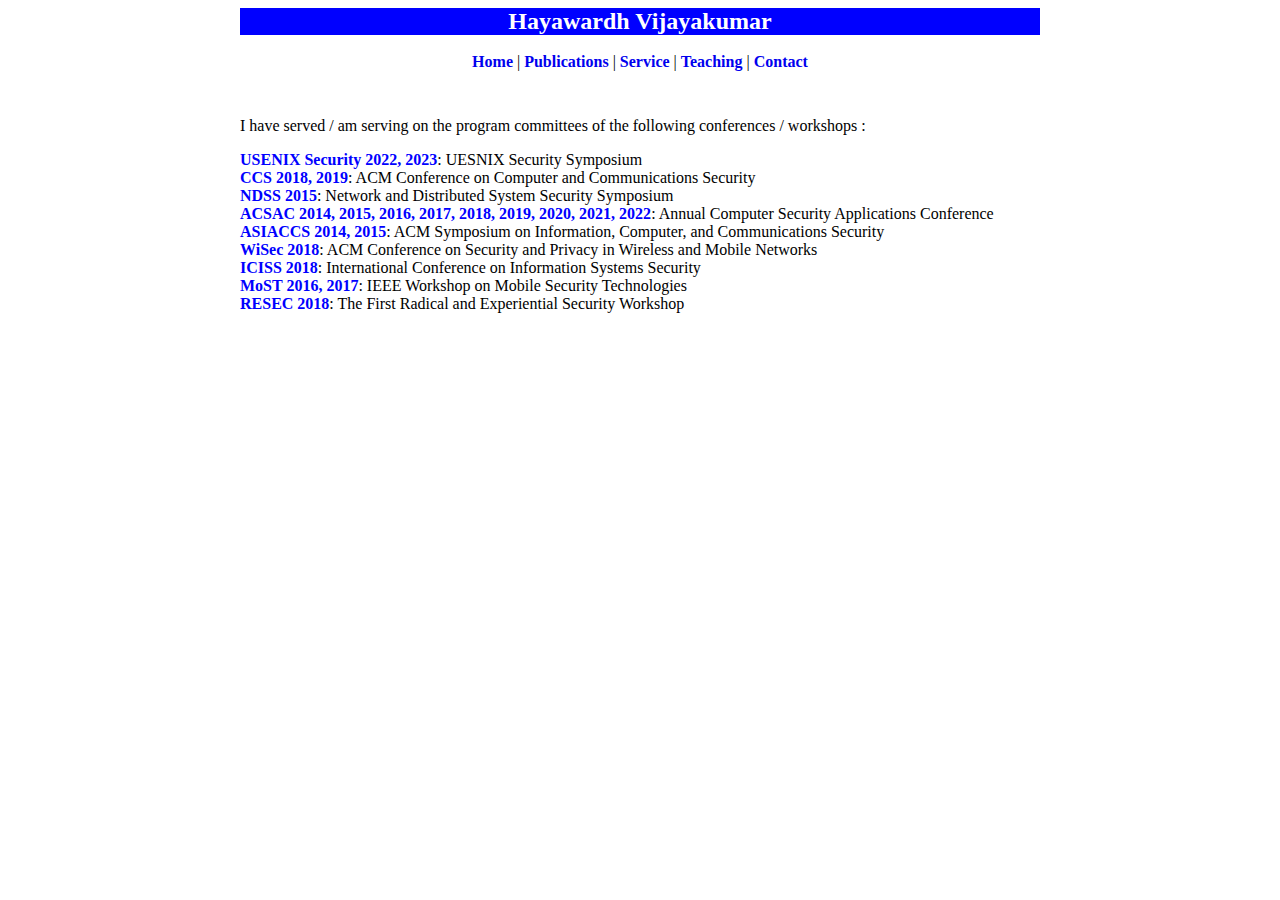
<file: service.html>
<html>
<head>
<link rel="stylesheet" type="text/css" href="style.css" /> 
<script type="text/javascript">

  var _gaq = _gaq || [];
  _gaq.push(['_setAccount', 'UA-30482746-1']);
  _gaq.push(['_trackPageview']);

  (function() {
    var ga = document.createElement('script'); ga.type = 'text/javascript'; ga.async = true;
    ga.src = ('https:' == document.location.protocol ? 'https://ssl' : 'http://www') + '.google-analytics.com/ga.js';
    var s = document.getElementsByTagName('script')[0]; s.parentNode.insertBefore(ga, s);
  })();

</script>
<title>
	Hayawardh Vijayakumar
</title>
</head>

<body>
<div id = "full">
<div class = "header">
<div class = "name"> Hayawardh Vijayakumar </div>
<br />
<div class = "links">
	<a href="index.html"> Home </a> | 
	<a href="publications.html"> Publications </a> |
	<a href="service.html"> Service </a> |
	<a href="teaching.html"> Teaching </a> |
	<!-- <a href="vitae.html"> Vitae </a> | -->
	<a href="contact.html"> Contact </a>
</div>
</div>
<div class = "main">
<p>
I have served / am serving on the program committees of the following conferences / workshops : 

<ul>
<li> <span class="highlight">USENIX Security 2022, 2023</span>: UESNIX Security Symposium </li>
<li> <span class="highlight">CCS 2018, 2019</span>: ACM Conference on Computer and Communications Security </li>
<li> <span class="highlight">NDSS 2015</span>: Network and Distributed System Security Symposium </li>
<li> <span class="highlight">ACSAC 2014, 2015, 2016, 2017, 2018, 2019, 2020, 2021, 2022</span>: Annual Computer Security Applications Conference </li>
<li> <span class="highlight">ASIACCS 2014, 2015</span>: ACM Symposium on Information, Computer, and Communications Security </li>
<li> <span class="highlight">WiSec 2018</span>: ACM Conference on Security and Privacy in Wireless and Mobile Networks </li>
<li> <span class="highlight">ICISS 2018</span>: International Conference on Information Systems Security </li>
<li> <span class="highlight">MoST 2016, 2017</span>: IEEE Workshop on Mobile Security Technologies </li>
<li> <span class="highlight">RESEC 2018</span>: The First Radical and Experiential Security Workshop </li>
</ul>

</p>
</div>
</div>
</body>
</html>
</file>
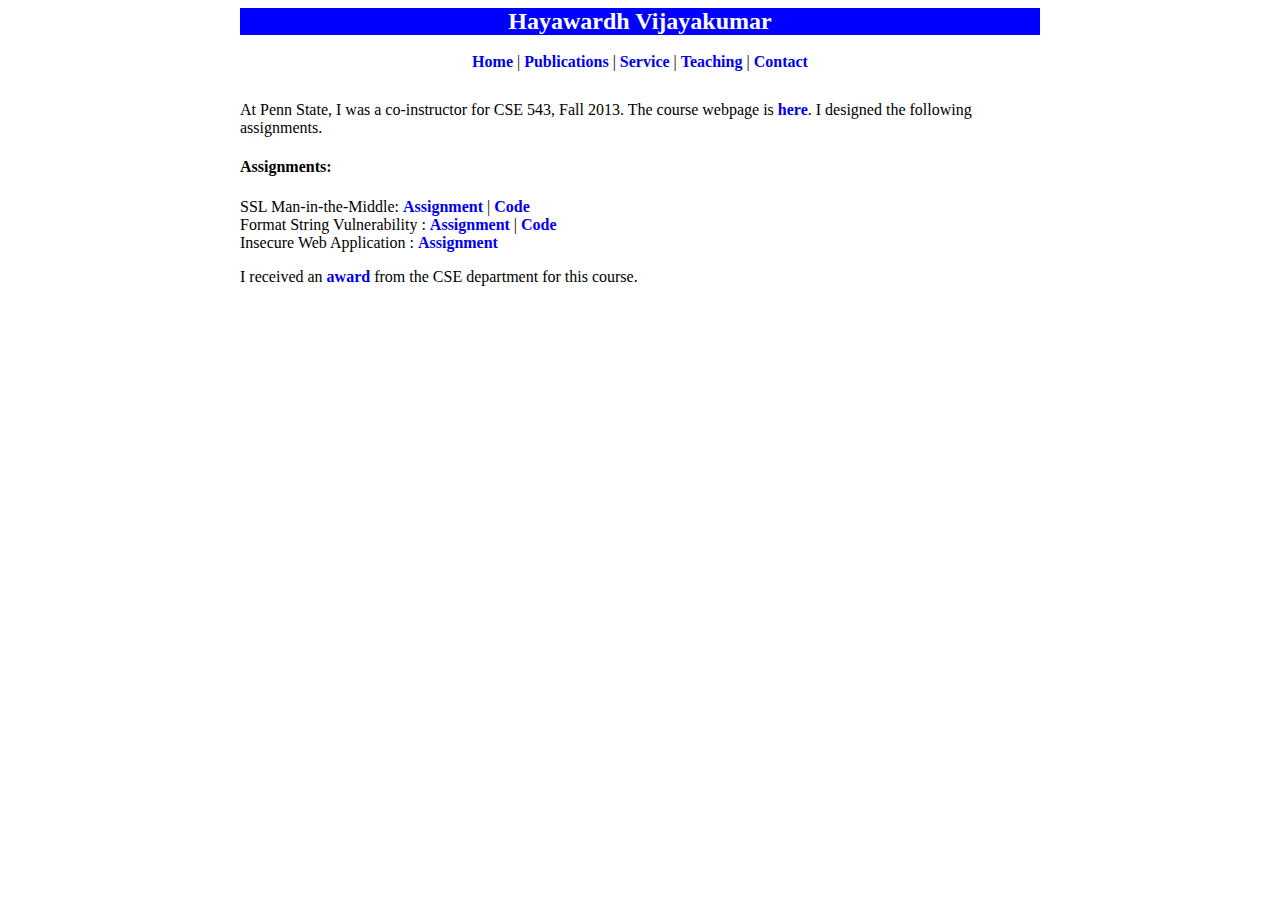
<file: teaching.html>
<html>
<head>
<link rel="stylesheet" type="text/css" href="style.css" /> 
<script type="text/javascript">

  var _gaq = _gaq || [];
  _gaq.push(['_setAccount', 'UA-30482746-1']);
  _gaq.push(['_trackPageview']);

  (function() {
    var ga = document.createElement('script'); ga.type = 'text/javascript'; ga.async = true;
    ga.src = ('https:' == document.location.protocol ? 'https://ssl' : 'http://www') + '.google-analytics.com/ga.js';
    var s = document.getElementsByTagName('script')[0]; s.parentNode.insertBefore(ga, s);
  })();

</script>
<title>
	Hayawardh Vijayakumar
</title>
</head>

<body>
<div id = "full">
<div class = "header">
<div class = "name"> Hayawardh Vijayakumar </div>
<br />
<div class = "links">
	<a href="index.html"> Home </a> | 
	<a href="publications.html"> Publications </a> |
	<a href="service.html"> Service </a> |
	<a href="teaching.html"> Teaching </a> |
	<!-- <a href="vitae.html"> Vitae </a> | -->
	<a href="contact.html"> Contact </a>
</div>
</div>
<div class = "main">
At Penn State, I was a co-instructor for CSE 543, Fall 2013.  The course webpage is <a href="http://www.cse.psu.edu/~tjaeger/cse543-f13/index.html">here</a>. I designed the following assignments. 
<br>

<h4>Assignments: </h4>
<ul>
	<li> SSL Man-in-the-Middle: <a href="files/cse543-f13/assignment1.pdf"> Assignment </a> | <a href="files/cse543-f13/assignment1.tar.gz"> Code </a> </li>
	<li> Format String Vulnerability : <a href="files/cse543-f13/assignment2.pdf"> Assignment </a> | <a href="files/cse543-f13/assignment2.tar.gz"> Code </a> </li>
	<li> Insecure Web Application : <a href="files/cse543-f13/assignment4.pdf"> Assignment </a> </li>
</ul>

<p>
I received an <a href=files/award.jpg>award</a> from the CSE department for this course. 
</p>

<br>
</div>
</div>
</body>
</html>
</file>
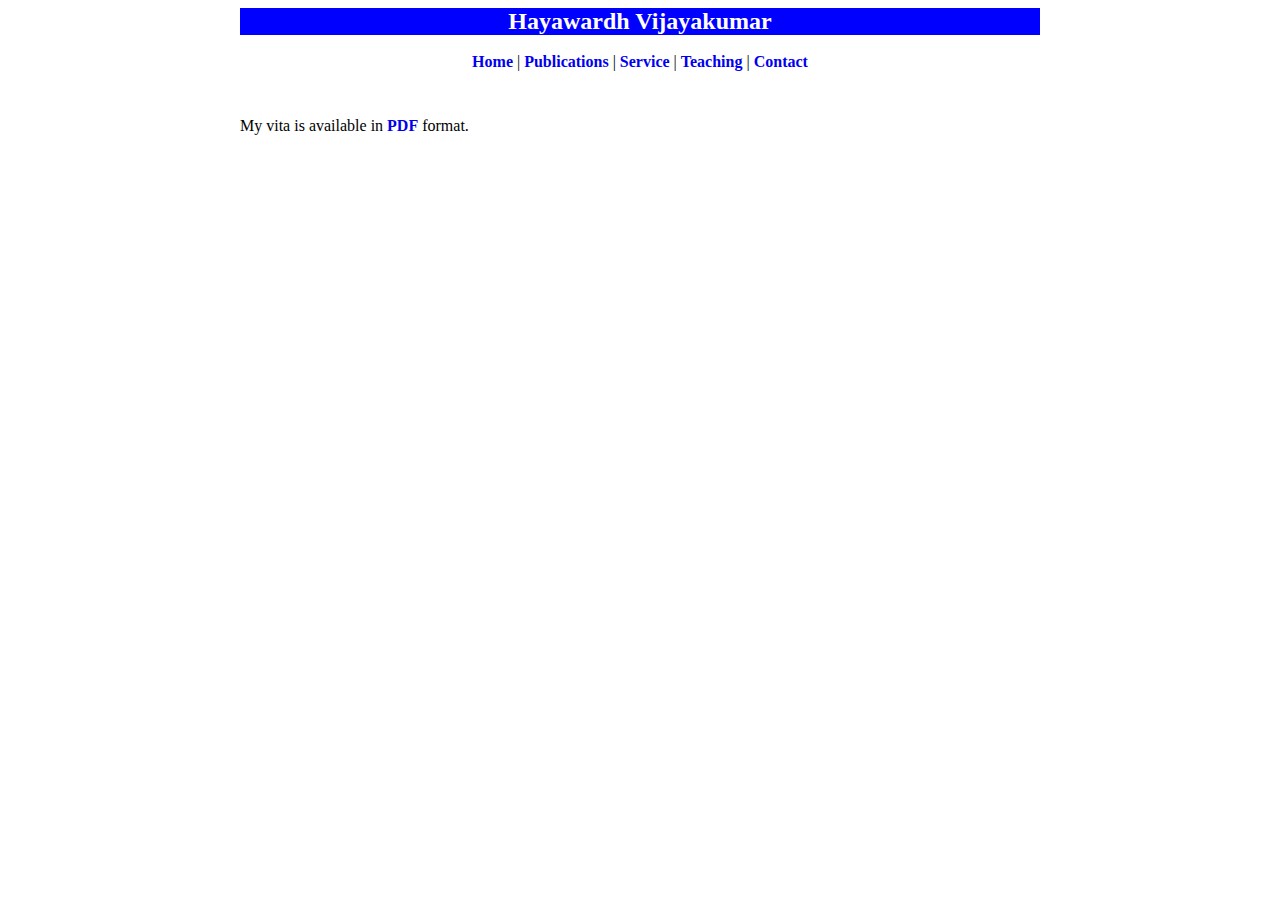
<file: vitae.html>
<html>
<head>
<link rel="stylesheet" type="text/css" href="style.css" /> 
<script type="text/javascript">

  var _gaq = _gaq || [];
  _gaq.push(['_setAccount', 'UA-30482746-1']);
  _gaq.push(['_trackPageview']);

  (function() {
    var ga = document.createElement('script'); ga.type = 'text/javascript'; ga.async = true;
    ga.src = ('https:' == document.location.protocol ? 'https://ssl' : 'http://www') + '.google-analytics.com/ga.js';
    var s = document.getElementsByTagName('script')[0]; s.parentNode.insertBefore(ga, s);
  })();

</script>
<title>
	Hayawardh Vijayakumar
</title>
</head>

<body>
<div id = "full">
<div class = "header">
<div class = "name"> Hayawardh Vijayakumar </div>
<br />
<div class = "links">
	<a href="index.html"> Home </a> | 
	<a href="publications.html"> Publications </a> |
	<a href="service.html"> Service </a> |
	<a href="teaching.html"> Teaching </a> |
	<!-- <a href="vitae.html"> Vitae </a> | -->
	<a href="contact.html"> Contact </a>
</div>
</div>
<div class = "main">
<p> My vita is available in 
<a
href="files/hayawardh-vijayakumar-vita.pdf"> PDF</a> format. </p>
</div>
</div>
</body>
</html>
</file>
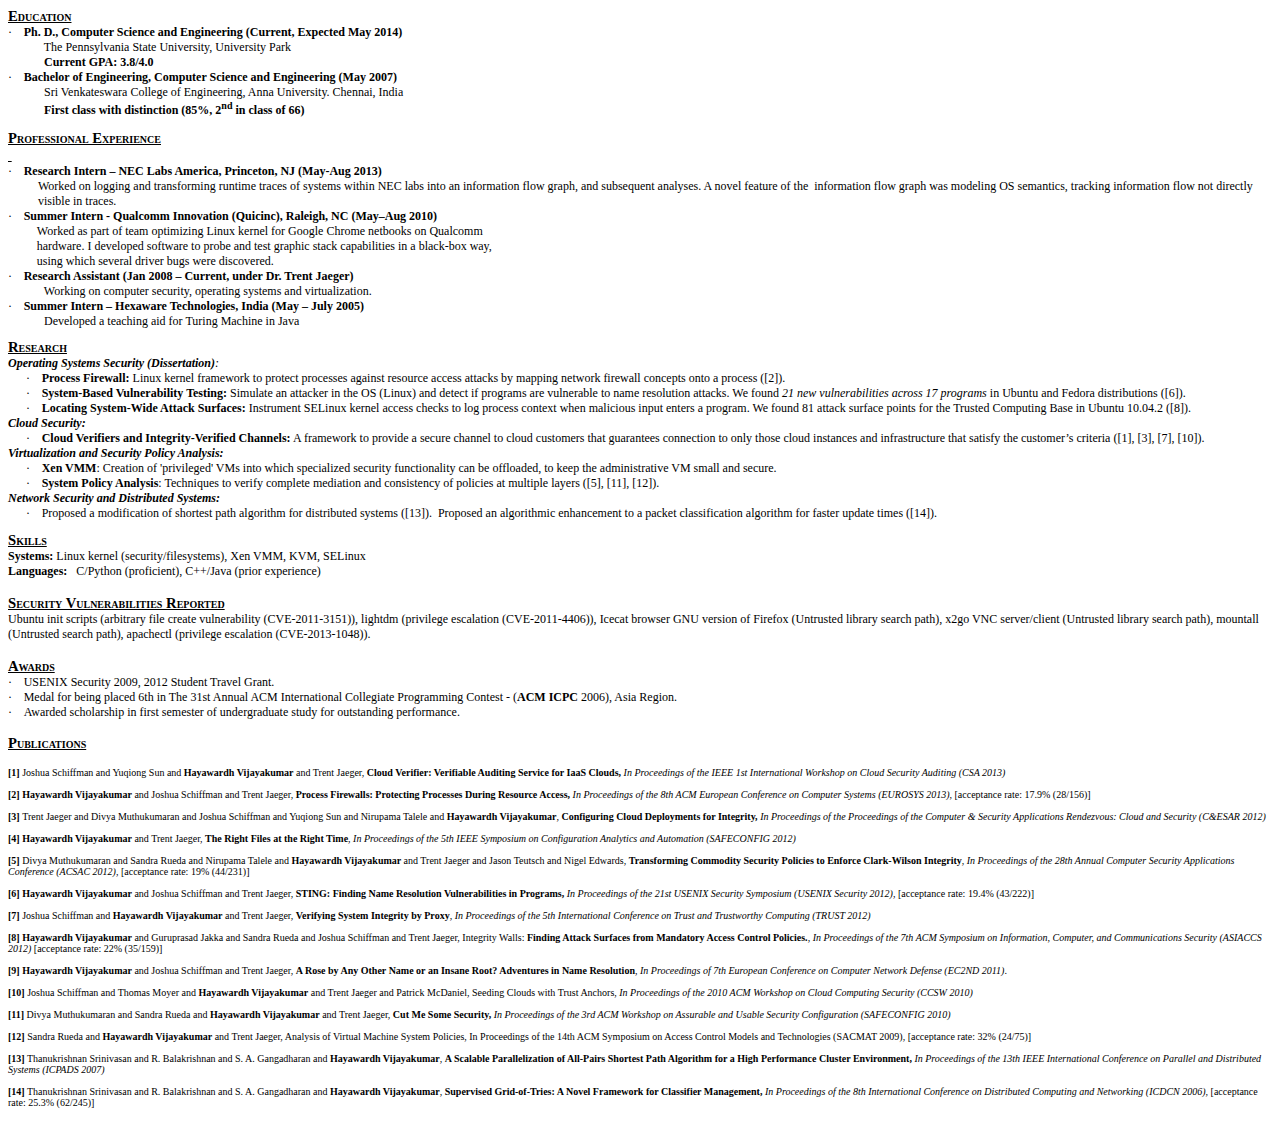
<file: files/hayawardh-vijayakumar-resume.html>
<html>

<head>
<meta name=Title content="">
<meta name=Keywords content="">
<meta http-equiv=Content-Type content="text/html; charset=macintosh">
<meta name=Generator content="Microsoft Word 14 (filtered)">
<style>
<!--
 /* Font Definitions */
@font-face
	{font-family:Arial;
	panose-1:2 11 6 4 2 2 2 2 2 4;}
@font-face
	{font-family:"Courier New";
	panose-1:2 7 3 9 2 2 5 2 4 4;}
@font-face
	{font-family:Times;
	panose-1:2 0 5 0 0 0 0 0 0 0;}
@font-face
	{font-family:Wingdings;
	panose-1:5 0 0 0 0 0 0 0 0 0;}
@font-face
	{font-family:Verdana;
	panose-1:2 11 6 4 3 5 4 4 2 4;}
@font-face
	{font-family:Verdana;
	panose-1:2 11 6 4 3 5 4 4 2 4;}
@font-face
	{font-family:Calibri;
	panose-1:2 15 5 2 2 2 4 3 2 4;}
@font-face
	{font-family:Tahoma;
	panose-1:2 11 6 4 3 5 4 4 2 4;}
@font-face
	{font-family:Consolas;
	panose-1:2 11 6 9 2 2 4 3 2 4;}
@font-face
	{font-family:"Tahoma Small Cap";}
 /* Style Definitions */
p.MsoNormal, li.MsoNormal, div.MsoNormal
	{margin-top:0in;
	margin-right:0in;
	margin-bottom:10.0pt;
	margin-left:0in;
	line-height:115%;
	font-size:11.0pt;
	font-family:Calibri;}
h1
	{margin-top:24.0pt;
	margin-right:0in;
	margin-bottom:0in;
	margin-left:0in;
	margin-bottom:.0001pt;
	line-height:115%;
	font-size:16.0pt;
	font-family:Cambria;
	color:#345A8A;}
p.MsoHeader, li.MsoHeader, div.MsoHeader
	{margin:0in;
	margin-bottom:.0001pt;
	font-size:11.0pt;
	font-family:Calibri;}
p.MsoFooter, li.MsoFooter, div.MsoFooter
	{margin:0in;
	margin-bottom:.0001pt;
	font-size:11.0pt;
	font-family:Calibri;}
p.MsoTitle, li.MsoTitle, div.MsoTitle
	{margin-top:0in;
	margin-right:0in;
	margin-bottom:10.0pt;
	margin-left:0in;
	border:none;
	padding:0in;
	font-size:26.0pt;
	font-family:Cambria;
	color:#183A63;
	letter-spacing:.25pt;}
a:link, span.MsoHyperlink
	{color:blue;
	text-decoration:underline;}
a:visited, span.MsoHyperlinkFollowed
	{color:purple;
	text-decoration:underline;}
pre
	{margin:0in;
	margin-bottom:.0001pt;
	font-size:10.0pt;
	font-family:Consolas;}
p.MsoAcetate, li.MsoAcetate, div.MsoAcetate
	{margin:0in;
	margin-bottom:.0001pt;
	font-size:8.0pt;
	font-family:Tahoma;}
p.MsoNoSpacing, li.MsoNoSpacing, div.MsoNoSpacing
	{margin:0in;
	margin-bottom:.0001pt;
	font-size:11.0pt;
	font-family:Calibri;}
p.MsoListParagraph, li.MsoListParagraph, div.MsoListParagraph
	{margin-top:0in;
	margin-right:0in;
	margin-bottom:10.0pt;
	margin-left:.5in;
	line-height:115%;
	font-size:11.0pt;
	font-family:Calibri;}
span.Heading1Char
	{font-family:Cambria;
	color:#345A8A;
	font-weight:bold;}
span.BalloonTextChar
	{font-family:Tahoma;}
span.HTMLPreformattedChar
	{font-family:Consolas;}
span.TitleChar
	{font-family:Cambria;
	color:#183A63;
	letter-spacing:.25pt;}
.MsoChpDefault
	{font-size:11.0pt;
	font-family:Calibri;}
.MsoPapDefault
	{margin-bottom:10.0pt;
	line-height:115%;}
 /* Page Definitions */
@page WordSection1
	{size:8.5in 11.0in;
	margin:1.0in 1.0in 1.0in 1.0in;}
div.WordSection1
	{page:WordSection1;}
 /* List Definitions */
ol
	{margin-bottom:0in;}
ul
	{margin-bottom:0in;}
-->
</style>

</head>

<body lang=EN-US link=blue vlink=purple>

<div class=WordSection1>

<p class=MsoNoSpacing><b><u><span style='font-family:"Tahoma Small Cap","sans-serif";
font-variant:small-caps'>Education</span></u></b></p>

<p class=MsoNoSpacing style='margin-left:.2in;text-indent:-.2in'><span
style='font-size:9.0pt;font-family:Symbol'>�<span style='font:7.0pt "Times New Roman"'>&nbsp;&nbsp;&nbsp;&nbsp;
</span></span><b><span style='font-size:9.0pt;font-family:Verdana'>Ph. D.,
Computer Science and Engineering (Current, Expected May 2014)</span></b></p>

<p class=MsoNoSpacing><span style='font-size:9.0pt;font-family:Verdana'>&nbsp;&nbsp;&nbsp;&nbsp;&nbsp;&nbsp;&nbsp;&nbsp;&nbsp;&nbsp;&nbsp; The
Pennsylvania State University, University Park</span></p>

<p class=MsoNoSpacing><b><span style='font-size:9.0pt;font-family:Verdana'>&nbsp;&nbsp;&nbsp;&nbsp;&nbsp;&nbsp;&nbsp;&nbsp;&nbsp;&nbsp;&nbsp; Current
GPA: 3.8/4.0</span></b></p>

<p class=MsoNoSpacing style='margin-left:.2in;text-indent:-.2in'><span
style='font-size:9.0pt;font-family:Symbol'>�<span style='font:7.0pt "Times New Roman"'>&nbsp;&nbsp;&nbsp;&nbsp;
</span></span><b><span style='font-size:9.0pt;font-family:Verdana'>Bachelor of
Engineering, Computer Science and Engineering (May 2007)</span></b></p>

<p class=MsoNoSpacing><span style='font-size:9.0pt;font-family:Verdana'>&nbsp;&nbsp;&nbsp;&nbsp;&nbsp;&nbsp;&nbsp;&nbsp;&nbsp;&nbsp;&nbsp; Sri
Venkateswara College of Engineering, Anna University. Chennai, India</span></p>

<p class=MsoNoSpacing><b><span style='font-size:9.0pt;font-family:Verdana'>&nbsp;&nbsp;&nbsp;&nbsp;&nbsp;&nbsp;&nbsp;&nbsp;&nbsp;&nbsp;&nbsp; First
class with distinction (85%, 2<sup>nd</sup> in class of 66)</span></b></p>

<p class=MsoNoSpacing style='line-height:80%'><b><span style='line-height:80%;
font-family:"Tahoma Small Cap","sans-serif"'>&nbsp;</span></b></p>

<p class=MsoNoSpacing><b><u><span style='font-family:"Tahoma Small Cap","sans-serif";
font-variant:small-caps'>Professional Experience</span></u></b></p>

<p class=MsoNoSpacing><b><u><span style='font-family:"Tahoma Small Cap","sans-serif";
font-variant:small-caps'><span style='text-decoration:none'>&nbsp;</span></span></u></b></p>

<p class=MsoNoSpacing style='margin-left:.2in;text-indent:-.2in'><span
style='font-size:9.0pt;font-family:Symbol'>�<span style='font:7.0pt "Times New Roman"'>&nbsp;&nbsp;&nbsp;&nbsp;
</span></span><b><span style='font-size:9.0pt;font-family:Verdana'>Research
Intern &#8211; NEC Labs America, Princeton, NJ (May-Aug 2013)</span></b></p>

<p class=MsoNoSpacing style='margin-left:22.5pt'><span style='font-size:9.0pt;
font-family:Verdana'>Worked on logging and transforming runtime traces of
systems within NEC labs into an information flow graph, and subsequent
analyses. A novel feature of the &nbsp;information flow graph was modeling OS
semantics, tracking information flow not directly visible in traces. </span></p>

<p class=MsoNoSpacing style='margin-left:.2in;text-indent:-.2in'><span
style='font-size:9.0pt;font-family:Symbol'>�<span style='font:7.0pt "Times New Roman"'>&nbsp;&nbsp;&nbsp;&nbsp;
</span></span><b><span style='font-size:9.0pt;font-family:Verdana'>Summer
Intern - Qualcomm Innovation (Quicinc), Raleigh, NC (May&#8211;Aug 2010)</span></b></p>

<p class=MsoNoSpacing style='text-indent:.3in'><span style='font-size:9.0pt;
font-family:Verdana'>Worked as part of team optimizing Linux kernel for Google
Chrome netbooks on Qualcomm </span></p>

<p class=MsoNoSpacing style='text-indent:.3in'><span style='font-size:9.0pt;
font-family:Verdana'>hardware. I developed software to probe and test graphic
stack capabilities in a black-box way,</span></p>

<p class=MsoNoSpacing style='text-indent:.3in'><span style='font-size:9.0pt;
font-family:Verdana'>using which several driver bugs were discovered. </span></p>

<p class=MsoNoSpacing style='margin-left:.2in;text-indent:-.2in'><span
style='font-size:9.0pt;font-family:Symbol'>�<span style='font:7.0pt "Times New Roman"'>&nbsp;&nbsp;&nbsp;&nbsp;
</span></span><b><span style='font-size:9.0pt;font-family:Verdana'>Research
Assistant (Jan 2008 &#8211; Current, under Dr. Trent Jaeger)</span></b></p>

<p class=MsoNoSpacing><span style='font-size:9.0pt;font-family:Verdana'>&nbsp;&nbsp;&nbsp;&nbsp;&nbsp;&nbsp;&nbsp;&nbsp;&nbsp;&nbsp;&nbsp; Working
on computer security, operating systems and virtualization.</span></p>

<p class=MsoNoSpacing style='margin-left:.2in;text-indent:-.2in'><span
style='font-size:9.0pt;font-family:Symbol'>�<span style='font:7.0pt "Times New Roman"'>&nbsp;&nbsp;&nbsp;&nbsp;
</span></span><b><span style='font-size:9.0pt;font-family:Verdana'>Summer
Intern &#8211; Hexaware Technologies, India (May &#8211; July 2005)</span></b></p>

<p class=MsoNoSpacing><span style='font-size:9.0pt;font-family:Verdana'>&nbsp;&nbsp;&nbsp;&nbsp;&nbsp;&nbsp;&nbsp;&nbsp;&nbsp;&nbsp;&nbsp; Developed
a teaching aid for Turing Machine in Java</span></p>

<p class=MsoNoSpacing style='line-height:80%'><span style='font-size:10.0pt;
line-height:80%;font-family:Verdana'>&nbsp;</span></p>

<p class=MsoNoSpacing><b><u><span style='font-family:"Tahoma Small Cap","sans-serif";
font-variant:small-caps'>Research</span></u></b><b><span style='font-family:
"Tahoma Small Cap","sans-serif";font-variant:small-caps'> </span></b></p>

<p class=MsoNoSpacing><b><i><span style='font-size:9.0pt;font-family:Verdana'>Operating
Systems Security (Dissertation)</span></i></b><i><span style='font-size:9.0pt;
font-family:Verdana'>: </span></i></p>

<p class=MsoNoSpacing style='margin-left:27.9pt;text-indent:-.2in'><span
style='font-size:9.0pt;font-family:Symbol'>�<span style='font:7.0pt "Times New Roman"'>&nbsp;&nbsp;&nbsp;&nbsp;
</span></span><b><span style='font-size:9.0pt;font-family:Verdana'>Process
Firewall: </span></b><span style='font-size:9.0pt;font-family:Verdana'>Linux
kernel framework to protect processes against resource access attacks by
mapping network firewall concepts onto a process ([2]). </span></p>

<p class=MsoNoSpacing style='margin-left:27.9pt;text-indent:-.2in'><span
style='font-size:9.0pt;font-family:Symbol'>�<span style='font:7.0pt "Times New Roman"'>&nbsp;&nbsp;&nbsp;&nbsp;
</span></span><b><span style='font-size:9.0pt;font-family:Verdana'>System-Based
Vulnerability Testing: </span></b><span style='font-size:9.0pt;font-family:
Verdana'>Simulate an attacker in the OS (Linux) and detect if programs are vulnerable
to name resolution attacks. We found <i>21 new vulnerabilities across 17
programs</i> in Ubuntu and Fedora distributions ([6]). </span></p>

<p class=MsoNoSpacing style='margin-left:27.9pt;text-indent:-.2in'><span
style='font-size:9.0pt;font-family:Symbol'>�<span style='font:7.0pt "Times New Roman"'>&nbsp;&nbsp;&nbsp;&nbsp;
</span></span><b><span style='font-size:9.0pt;font-family:Verdana'>Locating System-Wide
Attack Surfaces: </span></b><span style='font-size:9.0pt;font-family:Verdana'>Instrument
SELinux kernel access checks to log process context when malicious input enters
a program. We found 81 attack surface points for the Trusted Computing Base in
Ubuntu 10.04.2 ([8]). </span></p>

<p class=MsoNoSpacing><b><i><span style='font-size:9.0pt;font-family:Verdana'>Cloud
Security: </span></i></b></p>

<p class=MsoNoSpacing style='margin-left:27.9pt;text-indent:-.2in'><span
style='font-size:9.0pt;font-family:Symbol'>�<span style='font:7.0pt "Times New Roman"'>&nbsp;&nbsp;&nbsp;&nbsp;
</span></span><b><span style='font-size:9.0pt;font-family:Verdana'>Cloud
Verifiers and Integrity-Verified Channels:</span></b><span style='font-size:
9.0pt;font-family:Verdana'> A framework to provide a secure channel to cloud
customers that guarantees connection to only those cloud instances and
infrastructure that satisfy the customer�s criteria ([1], [3], [7], [10]). </span></p>

<p class=MsoNoSpacing><b><i><span style='font-size:9.0pt;font-family:Verdana'>Virtualization
and Security Policy Analysis: </span></i></b></p>

<p class=MsoNoSpacing style='margin-left:27.9pt;text-indent:-.2in'><span
style='font-size:9.0pt;font-family:Symbol'>�<span style='font:7.0pt "Times New Roman"'>&nbsp;&nbsp;&nbsp;&nbsp;
</span></span><b><span style='font-size:9.0pt;font-family:Verdana'>Xen VMM</span></b><span
style='font-size:9.0pt;font-family:Verdana'>: Creation of 'privileged' VMs into
which specialized security functionality can be offloaded, to keep the
administrative VM small and secure.</span></p>

<p class=MsoNoSpacing style='margin-left:27.9pt;text-indent:-.2in'><span
style='font-size:9.0pt;font-family:Symbol'>�<span style='font:7.0pt "Times New Roman"'>&nbsp;&nbsp;&nbsp;&nbsp;
</span></span><b><span style='font-size:9.0pt;font-family:Verdana'>System
Policy Analysis</span></b><span style='font-size:9.0pt;font-family:Verdana'>: Techniques
to verify complete mediation and consistency of policies at multiple layers ([5],
[11], [12]). </span></p>

<p class=MsoNoSpacing><b><i><span style='font-size:9.0pt;font-family:Verdana'>Network
Security and Distributed Systems:</span></i></b><i><span style='font-size:9.0pt;
font-family:Verdana'> </span></i></p>

<p class=MsoNoSpacing style='margin-left:27.9pt;text-indent:-.2in'><span
style='font-size:9.0pt;font-family:Symbol'>�<span style='font:7.0pt "Times New Roman"'>&nbsp;&nbsp;&nbsp;&nbsp;
</span></span><span style='font-size:9.0pt;font-family:Verdana'>Proposed a
modification of shortest path algorithm for distributed systems ([13]). &nbsp;Proposed
an algorithmic enhancement to a packet classification algorithm for faster
update times ([14]). </span></p>

<p class=MsoNoSpacing style='line-height:80%'><span style='font-size:10.0pt;
line-height:80%;font-family:Verdana'>&nbsp;</span></p>

<p class=MsoNoSpacing><b><u><span style='font-family:"Tahoma Small Cap","sans-serif";
font-variant:small-caps'>Skills</span></u></b></p>

<p class=MsoNoSpacing><b><span style='font-size:9.0pt;font-family:Verdana'>Systems:</span></b><span
style='font-size:9.0pt;font-family:Verdana'> Linux kernel
(security/filesystems), Xen VMM, KVM, SELinux</span></p>

<p class=MsoNoSpacing><b><span style='font-size:9.0pt;font-family:Verdana'>Languages:</span></b><span
style='font-size:9.0pt;font-family:Verdana'>&nbsp;&nbsp; C/Python (proficient),
C++/Java (prior experience)</span></p>

<p class=MsoNoSpacing><span style='font-size:10.0pt;font-family:Verdana'>&nbsp;</span></p>

<p class=MsoNoSpacing><b><u><span style='font-family:"Tahoma Small Cap","sans-serif";
font-variant:small-caps'>Security Vulnerabilities Reported</span></u></b></p>

<p class=MsoNoSpacing><span style='font-size:9.0pt;font-family:Verdana'>Ubuntu
init scripts (arbitrary file create vulnerability (</span><span
style='font-size:9.0pt;font-family:Verdana'>CVE-2011-3151</span><span
style='font-size:9.0pt;font-family:Verdana'>)), lightdm (privilege escalation (</span><span
style='font-size:9.0pt;font-family:Verdana'>CVE-2011-4406)), </span><span
style='font-size:9.0pt;font-family:Verdana'>Icecat browser GNU version of
Firefox (Untrusted library search path), x2go VNC server/client (Untrusted
library search path), mountall (Untrusted search path), apachectl (privilege
escalation (CVE-2013-1048)). </span></p>

<p class=MsoNoSpacing><span style='font-size:10.0pt;font-family:Verdana'>&nbsp;</span></p>

<p class=MsoNoSpacing><b><u><span style='font-family:"Tahoma Small Cap","sans-serif";
font-variant:small-caps'>Awards</span></u></b></p>

<p class=MsoNoSpacing style='margin-left:.2in;text-indent:-.2in'><span
style='font-size:9.0pt;font-family:Symbol'>�<span style='font:7.0pt "Times New Roman"'>&nbsp;&nbsp;&nbsp;&nbsp;
</span></span><span style='font-size:9.0pt;font-family:Verdana'>USENIX Security
2009, 2012 Student Travel Grant. </span></p>

<p class=MsoNoSpacing style='margin-left:.2in;text-indent:-.2in'><span
style='font-size:9.0pt;font-family:Symbol'>�<span style='font:7.0pt "Times New Roman"'>&nbsp;&nbsp;&nbsp;&nbsp;
</span></span><span style='font-size:9.0pt;font-family:Verdana'>Medal for being
placed 6th in The 31st Annual ACM International Collegiate Programming Contest
- (<b>ACM ICPC</b> 2006), Asia Region.</span></p>

<p class=MsoNoSpacing style='margin-left:.2in;text-indent:-.2in'><span
style='font-size:9.0pt;font-family:Symbol'>�<span style='font:7.0pt "Times New Roman"'>&nbsp;&nbsp;&nbsp;&nbsp;
</span></span><span style='font-size:9.0pt;font-family:Verdana'>Awarded
scholarship in first semester of undergraduate study for outstanding performance.
</span></p>

<p class=MsoNoSpacing><span style='font-size:9.0pt;font-family:Verdana'>&nbsp;</span></p>

<p class=MsoNoSpacing><b><u><span style='font-family:"Tahoma Small Cap","sans-serif";
font-variant:small-caps'>Publications</span></u></b></p>

<p class=MsoNoSpacing><b><span style='font-size:9.0pt;font-family:Verdana'>&nbsp;</span></b></p>

<p class=MsoNormal style='margin-bottom:0in;margin-bottom:.0001pt;line-height:
normal'><b><span style='font-size:7.5pt;font-family:Verdana;color:black;
background:transparent'>[1]&nbsp;</span></b><span style='font-size:7.5pt;
font-family:Verdana;color:black;background:transparent'>Joshua Schiffman and
Yuqiong Sun and&nbsp;<b>Hayawardh Vijayakumar</b>&nbsp;and Trent Jaeger, <b>Cloud
Verifier: Verifiable Auditing Service for IaaS Clouds,&nbsp;</b><i>In
Proceedings of the IEEE 1st International Workshop on Cloud Security Auditing
(CSA 2013)</i></span></p>

<p class=MsoNoSpacing><b><span style='font-size:7.5pt;font-family:Verdana'>&nbsp;</span></b></p>

<p class=MsoNoSpacing><b><span style='font-size:7.5pt;font-family:Verdana'>[2]
Hayawardh Vijayakumar</span></b><span style='font-size:7.5pt;font-family:Verdana'>
and Joshua Schiffman and Trent Jaeger, <b>Process Firewalls: Protecting
Processes During Resource Access, </b><i>In Proceedings of the 8th ACM European
Conference on Computer Systems (EUROSYS 2013), </i>[acceptance rate: 17.9%
(28/156)]</span></p>

<p class=MsoNoSpacing><span style='font-size:7.5pt'>&nbsp;</span></p>

<p class=MsoNormal style='margin-bottom:0in;margin-bottom:.0001pt;line-height:
normal'><b><span style='font-size:7.5pt;font-family:Verdana;color:black;
background:transparent'>[3]&nbsp;</span></b><span style='font-size:7.5pt;
font-family:Verdana;color:black;background:transparent'>Trent Jaeger and Divya Muthukumaran
and Joshua Schiffman and Yuqiong Sun and Nirupama Talele and&nbsp;<b>Hayawardh
Vijayakumar</b>,&nbsp;<b>Configuring Cloud Deployments for Integrity,&nbsp;</b><i>In
Proceedings of the Proceedings of the Computer &amp; Security Applications
Rendezvous: Cloud and Security (C&amp;ESAR 2012)</i></span></p>

<p class=MsoNoSpacing><span style='font-size:7.5pt'>&nbsp;</span></p>

<p class=MsoNoSpacing><b><span style='font-size:7.5pt;font-family:Verdana'>[4]</span></b><span
style='font-size:7.5pt;font-family:Verdana'> <b>Hayawardh Vijayakumar</b> and
Trent Jaeger, <b>The Right Files at the Right Time</b>, <i>In Proceedings of
the 5th IEEE Symposium on Configuration Analytics and Automation (SAFECONFIG
2012)</i></span></p>

<p class=MsoNoSpacing><span style='font-size:7.5pt;font-family:Verdana'>&nbsp;</span></p>

<p class=MsoNoSpacing><b><span style='font-size:7.5pt;font-family:Verdana'>[5]</span></b><span
style='font-size:7.5pt;font-family:Verdana'> Divya Muthukumaran and Sandra
Rueda and Nirupama Talele and <b>Hayawardh Vijayakumar </b>and Trent Jaeger and
Jason Teutsch and Nigel Edwards, <b>Transforming Commodity Security Policies to
Enforce Clark-Wilson Integrity</b>, <i>In Proceedings of the 28th Annual
Computer Security Applications Conference (ACSAC 2012)</i>, [acceptance rate:
19% (44/231)] </span></p>

<p class=MsoNoSpacing><span style='font-size:7.5pt;font-family:Verdana'>&nbsp;</span></p>

<p class=MsoNoSpacing><b><span style='font-size:7.5pt;font-family:Verdana'>[6]</span></b><span
style='font-size:7.5pt;font-family:Verdana'> <b>Hayawardh Vijayakumar</b> and
Joshua Schiffman and Trent Jaeger, <b>STING: Finding Name Resolution
Vulnerabilities in Programs,</b> <i>In Proceedings of the 21st USENIX Security
Symposium (USENIX Security 2012)</i>, [acceptance rate: 19.4% (43/222)] </span></p>

<p class=MsoNoSpacing><span style='font-size:7.5pt;font-family:Verdana'>&nbsp;</span></p>

<p class=MsoNoSpacing><b><span style='font-size:7.5pt;font-family:Verdana'>[7]</span></b><span
style='font-size:7.5pt;font-family:Verdana'> Joshua Schiffman and <b>Hayawardh
Vijayakumar</b> and Trent Jaeger, <b>Verifying System Integrity by Proxy</b>, <i>In
Proceedings of the 5th International Conference on Trust and Trustworthy
Computing (TRUST 2012)</i></span></p>

<p class=MsoNoSpacing><span style='font-size:7.5pt;font-family:Verdana'>&nbsp;</span></p>

<p class=MsoNoSpacing><b><span style='font-size:7.5pt;font-family:Verdana'>[8]</span></b><span
style='font-size:7.5pt;font-family:Verdana'> <b>Hayawardh Vijayakumar</b> and
Guruprasad Jakka and Sandra Rueda and Joshua Schiffman and Trent Jaeger,
Integrity Walls: <b>Finding Attack Surfaces from Mandatory Access Control
Policies.</b>, <i>In Proceedings of the 7th ACM Symposium on Information,
Computer, and Communications Security (ASIACCS 2012)</i> [acceptance rate: 22%
(35/159)] </span></p>

<p class=MsoNoSpacing><span style='font-size:7.5pt;font-family:Verdana'>&nbsp;</span></p>

<p class=MsoNoSpacing><b><span style='font-size:7.5pt;font-family:Verdana'>[9]</span></b><span
style='font-size:7.5pt;font-family:Verdana'> <b>Hayawardh Vijayakumar</b> and
Joshua Schiffman and Trent Jaeger, <b>A Rose by Any Other Name or an Insane
Root? Adventures in Name Resolution</b>, <i>In Proceedings of 7th European
Conference on Computer Network Defense (EC2ND 2011)</i>. </span></p>

<p class=MsoNoSpacing><span style='font-size:7.5pt;font-family:Verdana'>&nbsp;</span></p>

<p class=MsoNoSpacing><b><span style='font-size:7.5pt;font-family:Verdana'>[10]</span></b><span
style='font-size:7.5pt;font-family:Verdana'> Joshua Schiffman and Thomas Moyer
and <b>Hayawardh Vijayakumar</b> and Trent Jaeger and Patrick McDaniel, Seeding
Clouds with Trust Anchors, <i>In Proceedings of the 2010 ACM Workshop on Cloud
Computing Security (CCSW 2010)</i></span></p>

<p class=MsoNoSpacing><span style='font-size:7.5pt;font-family:Verdana'>&nbsp;</span></p>

<p class=MsoNoSpacing><b><span style='font-size:7.5pt;font-family:Verdana'>[11]</span></b><span
style='font-size:7.5pt;font-family:Verdana'> Divya Muthukumaran and Sandra
Rueda and <b>Hayawardh Vijayakumar</b> and Trent Jaeger, <b>Cut Me Some
Security,</b> <i>In Proceedings of the 3rd ACM Workshop on Assurable and Usable
Security Configuration (SAFECONFIG 2010)</i></span></p>

<p class=MsoNoSpacing><span style='font-size:7.5pt;font-family:Verdana'>&nbsp;</span></p>

<p class=MsoNoSpacing><b><span style='font-size:7.5pt;font-family:Verdana'>[12]</span></b><span
style='font-size:7.5pt;font-family:Verdana'> Sandra Rueda and <b>Hayawardh
Vijayakumar</b> and Trent Jaeger, Analysis of Virtual Machine System Policies,
In Proceedings of the 14th ACM Symposium on Access Control Models and
Technologies (SACMAT 2009), [acceptance rate: 32% (24/75)] </span></p>

<p class=MsoNoSpacing><span style='font-size:7.5pt;font-family:Verdana'>&nbsp;</span></p>

<p class=MsoNoSpacing><b><span style='font-size:7.5pt;font-family:Verdana'>[13]</span></b><span
style='font-size:7.5pt;font-family:Verdana'> Thanukrishnan Srinivasan and R.
Balakrishnan and S. A. Gangadharan and <b>Hayawardh Vijayakumar</b>, <b>A
Scalable Parallelization of All-Pairs Shortest Path Algorithm for a High
Performance Cluster Environment,</b> <i>In Proceedings of the 13th IEEE
International Conference on Parallel and Distributed Systems (ICPADS 2007)</i></span></p>

<p class=MsoNoSpacing><span style='font-size:7.5pt;font-family:Verdana'>&nbsp;</span></p>

<p class=MsoNoSpacing><b><span style='font-size:7.5pt;font-family:Verdana'>[14]</span></b><span
style='font-size:7.5pt;font-family:Verdana'> Thanukrishnan Srinivasan and R.
Balakrishnan and S. A. Gangadharan and <b>Hayawardh Vijayakumar</b>, <b>Supervised
Grid-of-Tries: A Novel Framework for Classifier Management,</b> <i>In
Proceedings of the 8th International Conference on Distributed Computing and
Networking (ICDCN 2006),</i> [acceptance rate: 25.3% (62/245)] </span></p>

<p class=MsoNoSpacing><span style='font-size:7.5pt;font-family:Verdana'>&nbsp;</span></p>

<p class=MsoNoSpacing style='line-height:80%'><b><span style='font-size:9.0pt;
line-height:80%;font-family:"Tahoma Small Cap","sans-serif"'>&nbsp;</span></b></p>

</div>

</body>

</html>
</file>
<file: style.css>
/* universal */

body {
	background-color: white;
	font-family: verdana;
}

a:link {text-decoration: none; font-weight: bold}
a:visited {text-decoration: none; font-weight: bold}
a:active {text-decoration: none; font-weight: bold}
a:hover {text-decoration: none; color: red; font-weight: bold}

ul {
	list-style-type: none;
	padding: 0;
	margin: 0;
}

#full {
	width: 800px;
	margin-left: auto;
	margin-right: auto;
}

.header {
	text-align: center;
	padding-bottom: 30px;
}

.main {
	margin-bottom: 40px;
}

.highlight {
	color: blue;
	font-weight: bold;
}

/* header */

.name {
	background-color: blue;
	color: white;
	font-size: x-large;
	font-weight: bold;
}

/* publications_div.html styles */
.note {

}

.entry {
	padding-top: 5px;  
	padding-bottom: 5px;  
	padding-right: 5px;  
	padding-left: 30px;  
	/* border: 1px solid; */
}

.number {
	font-weight: bold;
}

.conf_id {
	font-weight: bold;
	color: red;
}

.for_author {
	font-weight: bold;
}

.bibtex_entry {
	background-color: silver; 
	padding-top: 10px;	
	padding-bottom: 10px;  
	padding-right: 10px;  
	padding-left: 10px;  
	border: 1px solid;
	font-family: courier;
	font-size: x-small; 
}

.abstract_entry {
	background-color: silver; 
	padding-top: 10px;	
	padding-bottom: 10px;  
	padding-right: 10px;	
	padding-left: 30px;  
	border: 1px solid;
	font-size: medium;
}

.title_entry {
	font-weight: bold;
}

.title {
	font-weight: bold;
}

.booktitle {
	font-style: italic;
}

hr.flare {
	height: 50px;
	border-style: ridge;
	border-color: #900;
	border-width: 2px 0 0 0;
	border-radius: 45px;
}
hr.flare:before {
	display: block;
	content: "";
	height: 50px;
	margin-top: -51px;
	border-style: ridge;
	border-color: #900;
	border-width: 0 0 2px 0;
	border-radius: 45px;
}
</file>
